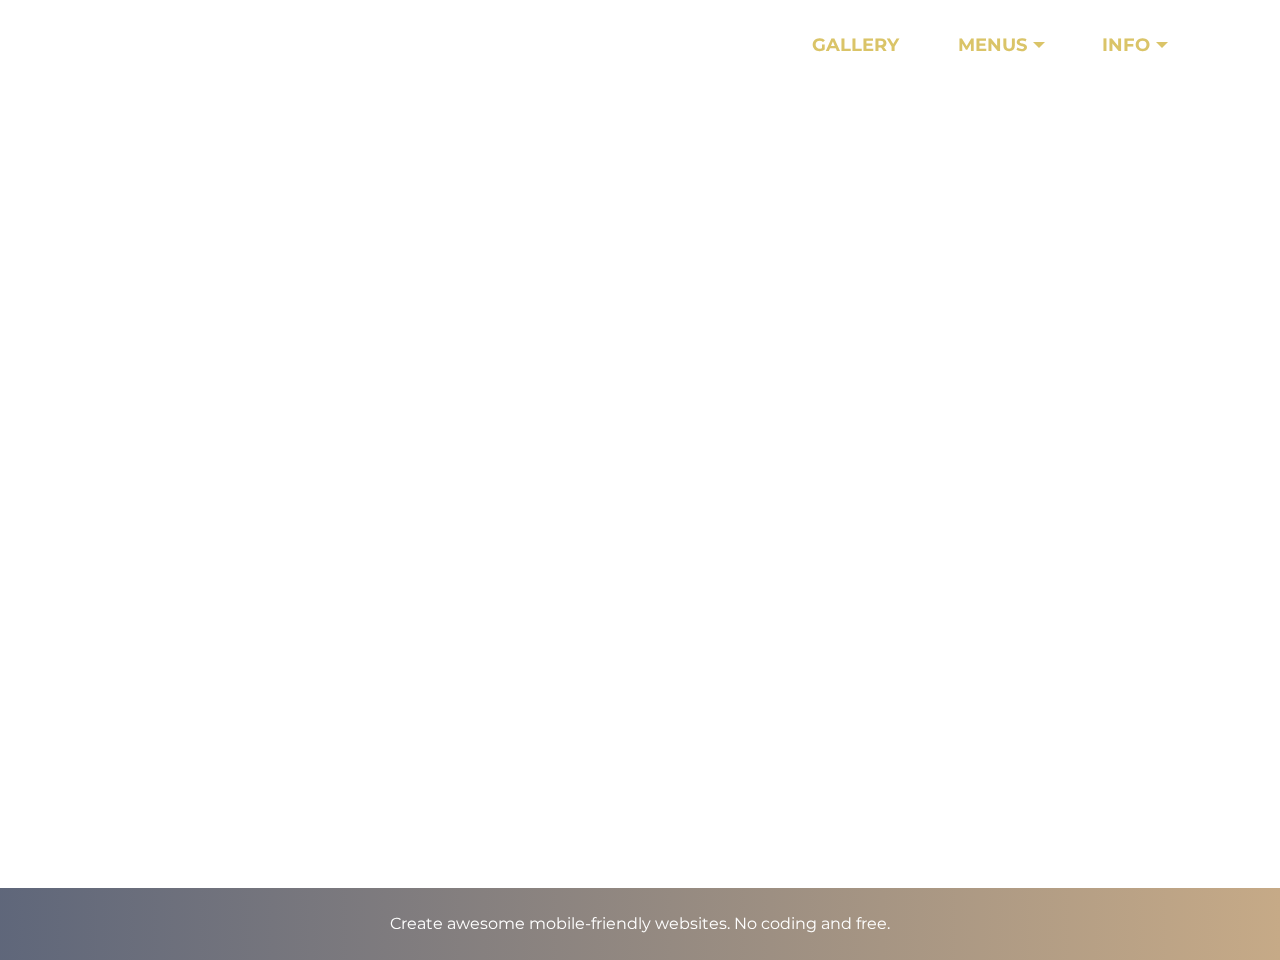
<file: page5.html>
<!DOCTYPE html>
<html>
<head>
  <!-- Site made with Mobirise Website Builder v3.10, https://mobirise.com -->
  <meta charset="UTF-8">
  <meta http-equiv="X-UA-Compatible" content="IE=edge">
  <meta name="generator" content="Mobirise v3.10, mobirise.com">
  <meta name="viewport" content="width=device-width, initial-scale=1">
  <link rel="shortcut icon" href="assets/images/favicon-swan-128x58-89.jpg" type="image/x-icon">
  <meta name="description" content="">
  
  <link rel="stylesheet" href="https://fonts.googleapis.com/css?family=Lora:400,700,400italic,700italic&amp;subset=latin">
  <link rel="stylesheet" href="https://fonts.googleapis.com/css?family=Montserrat:400,700">
  <link rel="stylesheet" href="https://fonts.googleapis.com/css?family=Raleway:100,100i,200,200i,300,300i,400,400i,500,500i,600,600i,700,700i,800,800i,900,900i">
  <link rel="stylesheet" href="assets/bootstrap-material-design-font/css/material.css">
  <link rel="stylesheet" href="assets/tether/tether.min.css">
  <link rel="stylesheet" href="assets/bootstrap/css/bootstrap.min.css">
  <link rel="stylesheet" href="assets/animate.css/animate.min.css">
  <link rel="stylesheet" href="assets/dropdown/css/style.css">
  <link rel="stylesheet" href="assets/theme/css/style.css">
  <link rel="stylesheet" href="assets/mobirise/css/mbr-additional.css" type="text/css">
  
  
  
</head>
<body>
<section id="menu-1k">

    <nav class="navbar navbar-dropdown bg-color transparent">
        <div class="container">

            <div class="mbr-table">
                
                <div class="mbr-table-cell">

                    <button class="navbar-toggler pull-xs-right hidden-md-up" type="button" data-toggle="collapse" data-target="#exCollapsingNavbar">
                        <div class="hamburger-icon"></div>
                    </button>

                    <ul class="nav-dropdown collapse pull-xs-right nav navbar-nav navbar-toggleable-sm" id="exCollapsingNavbar"><li class="nav-item"><a class="nav-link link" href="index.html#slider3-f">GALLERY</a></li><li class="nav-item dropdown"><a class="nav-link link dropdown-toggle" data-toggle="dropdown-submenu" href="https://mobirise.com/" aria-expanded="false">MENUS</a><div class="dropdown-menu"><a class="dropdown-item" href="http://www.swanonrideau.ca/menus.html" target="_blank">Food</a><a class="dropdown-item" href="http://www.swanonrideau.ca/menus.html" target="_blank">Beer &amp; Wine</a></div></li><li class="nav-item dropdown open"><a class="nav-link link dropdown-toggle" data-toggle="dropdown-submenu" href="https://mobirise.com/" aria-expanded="true">INFO</a><div class="dropdown-menu"><a class="dropdown-item" href="index.html#extFeatures1-a">History</a><a class="dropdown-item" href="index.html#contacts2-b">Location</a><a class="dropdown-item" href="fullslide.html">Events</a></div></li></ul>
                    <button hidden="" class="navbar-toggler navbar-close" type="button" data-toggle="collapse" data-target="#exCollapsingNavbar">
                        <div class="close-icon"></div>
                    </button>

                </div>
            </div>

        </div>
    </nav>

</section>

<section class="engine"><a rel="external" href="https://mobirise.com">bootstrap web design software download</a></section><section class="mbr-section mbr-section-nopadding mbr-figure--caption-outside-bottom mbr-after-navbar" id="image1-1n">
    <div class="mbr-figure">
        <div><iframe class="mbr-embedded-video" src="https://www.youtube.com/embed/xhBzkmO1uPA?rel=0&amp;amp;showinfo=0&amp;autoplay=1&amp;loop=0" width="800" height="600" frameborder="0" allowfullscreen></iframe></div>
        <div class="mbr-figure-caption mbr-figure-caption-over">
            <div class="container">Create awesome mobile-friendly websites. No coding and free.</div>
        </div>
    </div>
</section>


  <script src="assets/web/assets/jquery/jquery.min.js"></script>
  <script src="assets/tether/tether.min.js"></script>
  <script src="assets/bootstrap/js/bootstrap.min.js"></script>
  <script src="assets/smooth-scroll/SmoothScroll.js"></script>
  <script src="assets/viewportChecker/jquery.viewportchecker.js"></script>
  <script src="assets/dropdown/js/script.min.js"></script>
  <script src="assets/touchSwipe/jquery.touchSwipe.min.js"></script>
  <script src="assets/theme/js/script.js"></script>
  
  
  <input name="animation" type="hidden">
  </body>
</html>
</file>
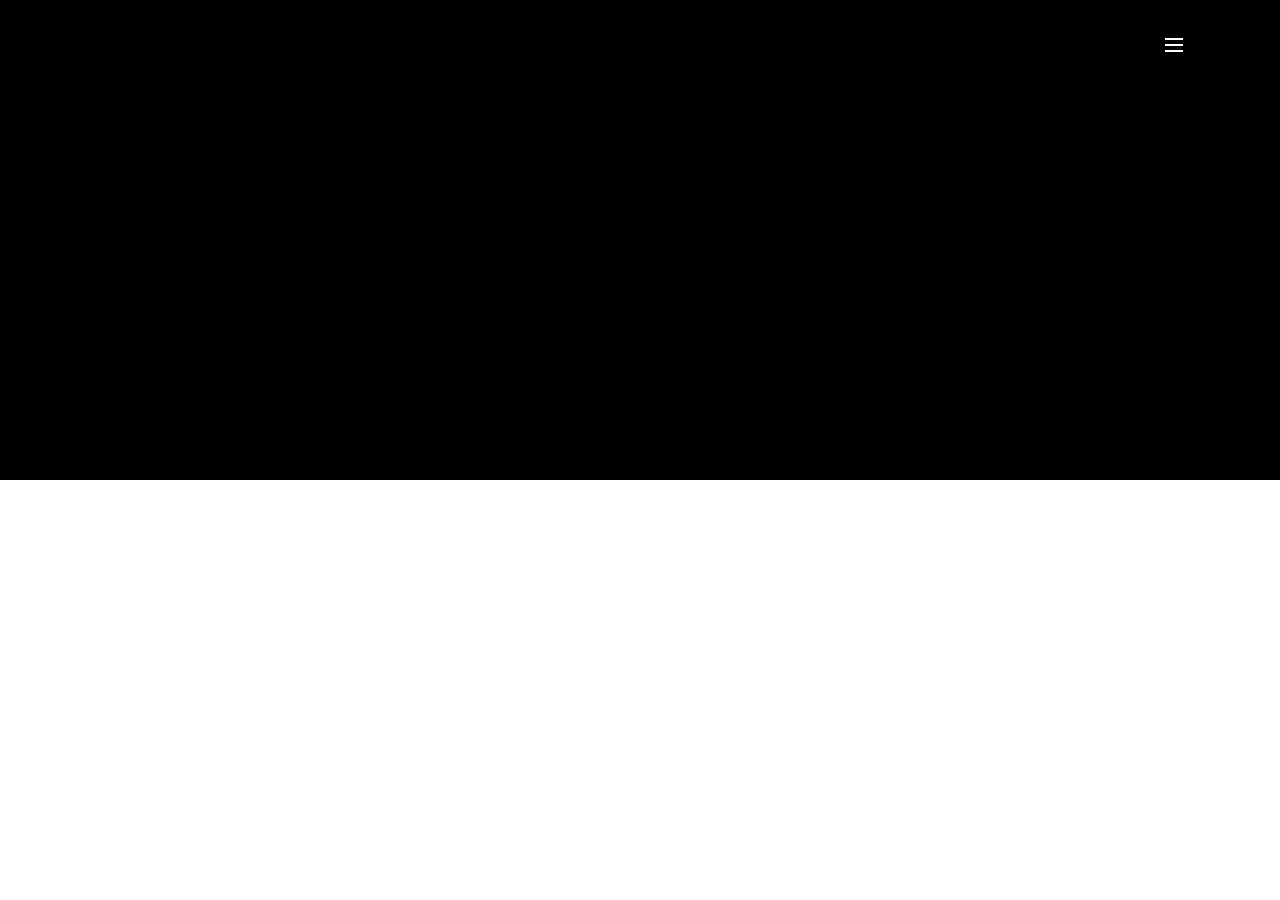
<file: page6.html>
<!DOCTYPE html>
<html>
<head>
  <!-- Site made with Mobirise Website Builder v3.10, https://mobirise.com -->
  <meta charset="UTF-8">
  <meta http-equiv="X-UA-Compatible" content="IE=edge">
  <meta name="generator" content="Mobirise v3.10, mobirise.com">
  <meta name="viewport" content="width=device-width, initial-scale=1">
  <link rel="shortcut icon" href="assets/images/favicon-swan-128x58-89.jpg" type="image/x-icon">
  <meta name="description" content="">
  <title>Swan on the Rideau Map</title>
  <link rel="stylesheet" href="https://fonts.googleapis.com/css?family=Lora:400,700,400italic,700italic&amp;subset=latin">
  <link rel="stylesheet" href="https://fonts.googleapis.com/css?family=Montserrat:400,700">
  <link rel="stylesheet" href="https://fonts.googleapis.com/css?family=Raleway:100,100i,200,200i,300,300i,400,400i,500,500i,600,600i,700,700i,800,800i,900,900i">
  <link rel="stylesheet" href="assets/bootstrap-material-design-font/css/material.css">
  <link rel="stylesheet" href="assets/tether/tether.min.css">
  <link rel="stylesheet" href="assets/bootstrap/css/bootstrap.min.css">
  <link rel="stylesheet" href="assets/animate.css/animate.min.css">
  <link rel="stylesheet" href="assets/dropdown/css/style.css">
  <link rel="stylesheet" href="assets/theme/css/style.css">
  <link rel="stylesheet" href="assets/mobirise/css/mbr-additional.css" type="text/css">
  
  
  
</head>
<body>
<section id="ext_menu-1r">

    <nav class="navbar navbar-dropdown bg-color transparent">
        <div class="container">

            <div class="mbr-table">
                
                <div class="mbr-table-cell">

                    <button class="navbar-toggler pull-xs-right" type="button" data-toggle="collapse" data-target="#exCollapsingNavbar">
                        <div class="hamburger-icon"></div>
                    </button>

                    <ul class="nav-dropdown collapse pull-xs-right nav navbar-nav navbar-toggleable-xl" id="exCollapsingNavbar"><li class="nav-item"><a class="nav-link link" href="https://mobirise.com/">OVERVIEW</a></li><li class="nav-item"><a class="nav-link link" href="https://mobirise.com/">FEATURES</a></li><li class="nav-item"><a class="nav-link link" href="https://mobirise.com/">HELP</a></li></ul>
                    <button hidden="" class="navbar-toggler navbar-close" type="button" data-toggle="collapse" data-target="#exCollapsingNavbar">
                        <div class="close-icon"></div>
                    </button>

                </div>
            </div>

        </div>
    </nav>

</section>

<section class="engine"><a rel="external" href="https://mobirise.com">easy html website building software</a></section><div id="map2-1q" custom-code="true" class="mbr-after-navbar"><section class="mbr-section mbr-section__container" style="background-color: rgb(0, 0, 0); padding-top: 40px; padding-bottom: 40px;">
    <div class="container">
        <div class="row">
            <div class="col-xs-12">
                <div class="mbr-map"><iframe frameborder="0" style="border:0" src="https://www.google.com/maps/embed/v1/place?key=AIzaSyA0Dx_boXQiwvdz8sJHoYeZNVTdoWONYkU&amp;q=place_id:ChIJweZIgzbmzUwRi3HJkqmm7x4" allowfullscreen=""></iframe></div>
            </div>
        </div>
    </div>
</section></div>


  <script src="assets/web/assets/jquery/jquery.min.js"></script>
  <script src="assets/tether/tether.min.js"></script>
  <script src="assets/bootstrap/js/bootstrap.min.js"></script>
  <script src="assets/smooth-scroll/SmoothScroll.js"></script>
  <script src="assets/viewportChecker/jquery.viewportchecker.js"></script>
  <script src="assets/dropdown/js/script.min.js"></script>
  <script src="assets/touchSwipe/jquery.touchSwipe.min.js"></script>
  <script src="assets/theme/js/script.js"></script>
  
  
  <input name="animation" type="hidden">
  </body>
</html>
</file>
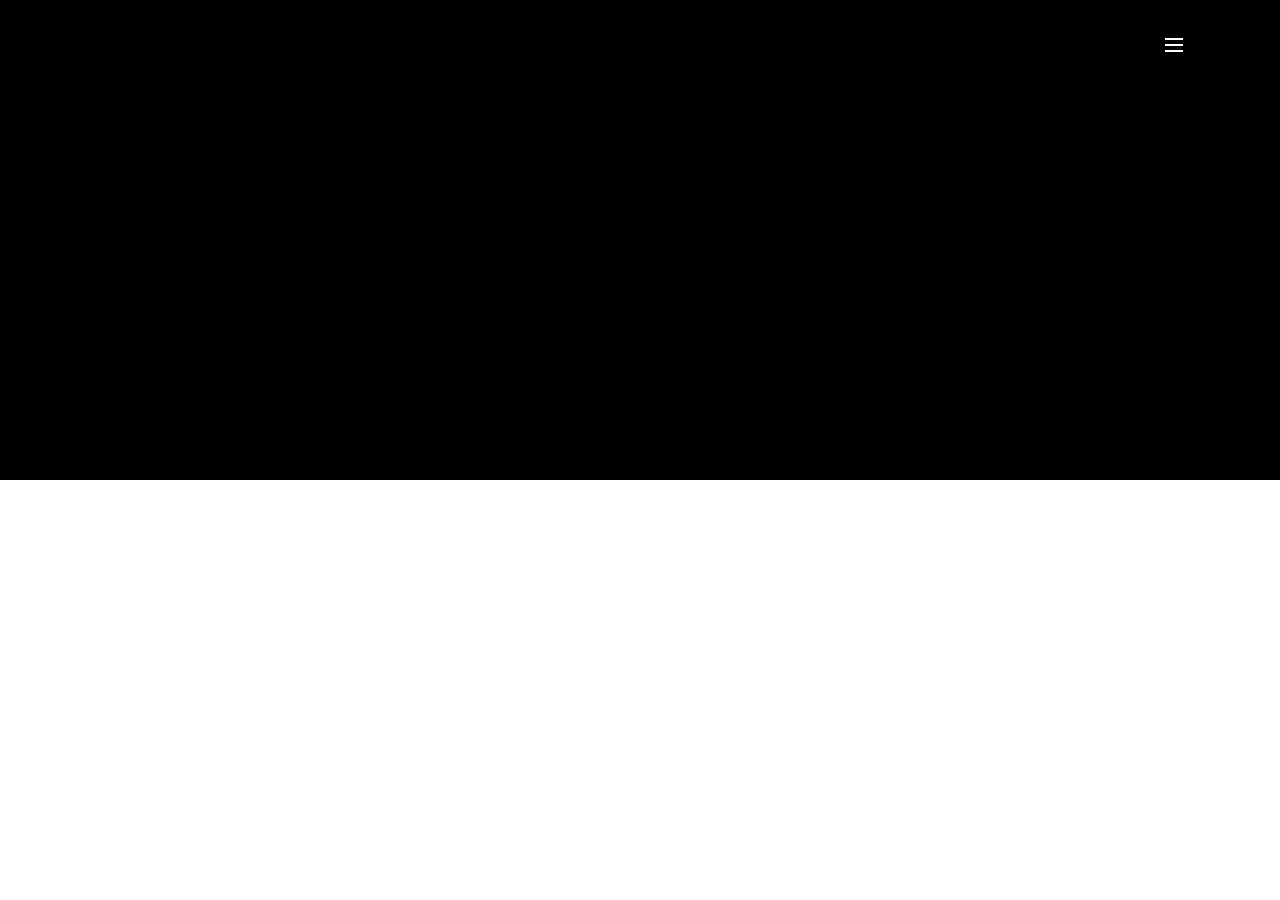
<file: swanmapmobi.html>
<!DOCTYPE html>
<html>
<head>
  <!-- Site made with Mobirise Website Builder v3.10, https://mobirise.com -->
  <meta charset="UTF-8">
  <meta http-equiv="X-UA-Compatible" content="IE=edge">
  <meta name="generator" content="Mobirise v3.10, mobirise.com">
  <meta name="viewport" content="width=device-width, initial-scale=1">
  <link rel="shortcut icon" href="assets/images/favicon-swan-128x58-89.jpg" type="image/x-icon">
  <meta name="description" content="">
  <title>Swan on the Rideau Map</title>
  <link rel="stylesheet" href="https://fonts.googleapis.com/css?family=Lora:400,700,400italic,700italic&amp;subset=latin">
  <link rel="stylesheet" href="https://fonts.googleapis.com/css?family=Montserrat:400,700">
  <link rel="stylesheet" href="https://fonts.googleapis.com/css?family=Raleway:100,100i,200,200i,300,300i,400,400i,500,500i,600,600i,700,700i,800,800i,900,900i">
  <link rel="stylesheet" href="assets/bootstrap-material-design-font/css/material.css">
  <link rel="stylesheet" href="assets/tether/tether.min.css">
  <link rel="stylesheet" href="assets/bootstrap/css/bootstrap.min.css">
  <link rel="stylesheet" href="assets/animate.css/animate.min.css">
  <link rel="stylesheet" href="assets/dropdown/css/style.css">
  <link rel="stylesheet" href="assets/theme/css/style.css">
  <link rel="stylesheet" href="assets/mobirise/css/mbr-additional.css" type="text/css">
  
  
  
</head>
<body>
<section id="ext_menu-1g">

    <nav class="navbar navbar-dropdown bg-color transparent">
        <div class="container">

            <div class="mbr-table">
                
                <div class="mbr-table-cell">

                    <button class="navbar-toggler pull-xs-right" type="button" data-toggle="collapse" data-target="#exCollapsingNavbar">
                        <div class="hamburger-icon"></div>
                    </button>

                    <ul class="nav-dropdown collapse pull-xs-right nav navbar-nav navbar-toggleable-xl" id="exCollapsingNavbar"><li class="nav-item"><a class="nav-link link" href="https://mobirise.com/">OVERVIEW</a></li><li class="nav-item"><a class="nav-link link" href="https://mobirise.com/">FEATURES</a></li><li class="nav-item"><a class="nav-link link" href="https://mobirise.com/">HELP</a></li></ul>
                    <button hidden="" class="navbar-toggler navbar-close" type="button" data-toggle="collapse" data-target="#exCollapsingNavbar">
                        <div class="close-icon"></div>
                    </button>

                </div>
            </div>

        </div>
    </nav>

</section>

<section class="engine"><a rel="external" href="https://mobirise.com">mobile web site design</a></section><div id="map2-1e" custom-code="true" class="mbr-after-navbar"><section class="mbr-section mbr-section__container" style="background-color: rgb(0, 0, 0); padding-top: 40px; padding-bottom: 40px;">
    <div class="container">
        <div class="row">
            <div class="col-xs-12">
                <div class="mbr-map"><iframe frameborder="0" style="border:0" src="https://www.google.com/maps/embed/v1/place?key=AIzaSyA0Dx_boXQiwvdz8sJHoYeZNVTdoWONYkU&amp;q=place_id:ChIJweZIgzbmzUwRi3HJkqmm7x4" allowfullscreen=""></iframe></div>
            </div>
        </div>
    </div>
</section></div>


  <script src="assets/web/assets/jquery/jquery.min.js"></script>
  <script src="assets/tether/tether.min.js"></script>
  <script src="assets/bootstrap/js/bootstrap.min.js"></script>
  <script src="assets/smooth-scroll/SmoothScroll.js"></script>
  <script src="assets/viewportChecker/jquery.viewportchecker.js"></script>
  <script src="assets/dropdown/js/script.min.js"></script>
  <script src="assets/touchSwipe/jquery.touchSwipe.min.js"></script>
  <script src="assets/theme/js/script.js"></script>
  
  
  <input name="animation" type="hidden">
  </body>
</html>
</file>
<file: assets/bootstrap-material-design-font/css/material.css>
@font-face {
  font-family: 'Material-Design-Icons';
  src: url('../fonts/Material-Design-Icons.eot?3ocs8m');
  src: url('../fonts/Material-Design-Icons.eot?#iefix3ocs8m') format('embedded-opentype'), url('../fonts/Material-Design-Icons.woff?3ocs8m') format('woff'), url('../fonts/Material-Design-Icons.ttf?3ocs8m') format('truetype'), url('../fonts/Material-Design-Icons.svg?3ocs8m#Material-Design-Icons') format('svg');
  font-weight: normal;
  font-style: normal;
}
[class^="mdi-"],
[class*="mdi-"] {
  speak: none;
  display: inline-block;
  font-style: normal;
  font-variant:normal;
  font-weight:normal;
  /*font-size:24px;*/
  line-height:1;
  font-family:'Material-Design-Icons' !important;
  text-rendering: auto;
  
  -webkit-font-smoothing: antialiased;
  -moz-osx-font-smoothing: grayscale;
  -webkit-transform: translate(0, 0);
      -ms-transform: translate(0, 0);
          transform: translate(0, 0);
}
[class^="mdi-"]:before,
[class*="mdi-"]:before {
  display: inline-block;
  speak: none;
  text-decoration: inherit;
}
[class^="mdi-"].pull-left,
[class*="mdi-"].pull-left {
  margin-right: .3em;
}
[class^="mdi-"].pull-right,
[class*="mdi-"].pull-right {
  margin-left: .3em;
}
[class^="mdi-"].mdi-lg:before,
[class*="mdi-"].mdi-lg:before,
[class^="mdi-"].mdi-lg:after,
[class*="mdi-"].mdi-lg:after {
  font-size: 1.33333333em;
  line-height: 0.75em;
  vertical-align: -15%;
}
[class^="mdi-"].mdi-2x:before,
[class*="mdi-"].mdi-2x:before,
[class^="mdi-"].mdi-2x:after,
[class*="mdi-"].mdi-2x:after {
  font-size: 2em;
}
[class^="mdi-"].mdi-3x:before,
[class*="mdi-"].mdi-3x:before,
[class^="mdi-"].mdi-3x:after,
[class*="mdi-"].mdi-3x:after {
  font-size: 3em;
}
[class^="mdi-"].mdi-4x:before,
[class*="mdi-"].mdi-4x:before,
[class^="mdi-"].mdi-4x:after,
[class*="mdi-"].mdi-4x:after {
  font-size: 4em;
}
[class^="mdi-"].mdi-5x:before,
[class*="mdi-"].mdi-5x:before,
[class^="mdi-"].mdi-5x:after,
[class*="mdi-"].mdi-5x:after {
  font-size: 5em;
}
[class^="mdi-device-signal-cellular-"]:after,
[class^="mdi-device-battery-"]:after,
[class^="mdi-device-battery-charging-"]:after,
[class^="mdi-device-signal-cellular-connected-no-internet-"]:after,
[class^="mdi-device-signal-wifi-"]:after,
[class^="mdi-device-signal-wifi-statusbar-not-connected"]:after,
.mdi-device-network-wifi:after {
  opacity: .3;
  position: absolute;
  left: 0;
  top: 0;
  z-index: 1;
  display: inline-block;
  speak: none;
  text-decoration: inherit;
}
[class^="mdi-device-signal-cellular-"]:after {
  content: "\e758";
}
[class^="mdi-device-battery-"]:after {
  content: "\e735";
}
[class^="mdi-device-battery-charging-"]:after {
  content: "\e733";
}
[class^="mdi-device-signal-cellular-connected-no-internet-"]:after {
  content: "\e75d";
}
[class^="mdi-device-signal-wifi-"]:after,
.mdi-device-network-wifi:after {
  content: "\e765";
}
[class^="mdi-device-signal-wifi-statusbasr-not-connected"]:after {
  content: "\e8f7";
}
.mdi-device-signal-cellular-off:after,
.mdi-device-signal-cellular-null:after,
.mdi-device-signal-cellular-no-sim:after,
.mdi-device-signal-wifi-off:after,
.mdi-device-signal-wifi-4-bar:after,
.mdi-device-signal-cellular-4-bar:after,
.mdi-device-battery-alert:after,
.mdi-device-signal-cellular-connected-no-internet-4-bar:after,
.mdi-device-battery-std:after,
.mdi-device-battery-full .mdi-device-battery-unknown:after {
  content: "";
}
.mdi-fw {
  width: 1.28571429em;
  text-align: center;
}
.mdi-ul {
  padding-left: 0;
  margin-left: 2.14285714em;
  list-style-type: none;
}
.mdi-ul > li {
  position: relative;
}
.mdi-li {
  position: absolute;
  left: -2.14285714em;
  width: 2.14285714em;
  top: 0.14285714em;
  text-align: center;
}
.mdi-li.mdi-lg {
  left: -1.85714286em;
}
.mdi-border {
  padding: .2em .25em .15em;
  border: solid 0.08em #eeeeee;
  border-radius: .1em;
}
.mdi-spin {
  -webkit-animation: mdi-spin 2s infinite linear;
  animation: mdi-spin 2s infinite linear;
  -webkit-transform-origin: 50% 50%;
  -ms-transform-origin: 50% 50%;
      transform-origin: 50% 50%;
}
.mdi-pulse {
  -webkit-animation: mdi-spin 1s steps(8) infinite;
  animation: mdi-spin 1s steps(8) infinite;
  -webkit-transform-origin: 50% 50%;
  -ms-transform-origin: 50% 50%;
      transform-origin: 50% 50%;
}
@-webkit-keyframes mdi-spin {
  0% {
    -webkit-transform: rotate(0deg);
    transform: rotate(0deg);
  }
  100% {
    -webkit-transform: rotate(359deg);
    transform: rotate(359deg);
  }
}
@keyframes mdi-spin {
  0% {
    -webkit-transform: rotate(0deg);
    transform: rotate(0deg);
  }
  100% {
    -webkit-transform: rotate(359deg);
    transform: rotate(359deg);
  }
}
.mdi-rotate-90 {
  filter: progid:DXImageTransform.Microsoft.BasicImage(rotation=1);
  -webkit-transform: rotate(90deg);
  -ms-transform: rotate(90deg);
  transform: rotate(90deg);
}
.mdi-rotate-180 {
  filter: progid:DXImageTransform.Microsoft.BasicImage(rotation=2);
  -webkit-transform: rotate(180deg);
  -ms-transform: rotate(180deg);
  transform: rotate(180deg);
}
.mdi-rotate-270 {
  filter: progid:DXImageTransform.Microsoft.BasicImage(rotation=3);
  -webkit-transform: rotate(270deg);
  -ms-transform: rotate(270deg);
  transform: rotate(270deg);
}
.mdi-flip-horizontal {
  filter: progid:DXImageTransform.Microsoft.BasicImage(rotation=0, mirror=1);
  -webkit-transform: scale(-1, 1);
  -ms-transform: scale(-1, 1);
  transform: scale(-1, 1);
}
.mdi-flip-vertical {
  filter: progid:DXImageTransform.Microsoft.BasicImage(rotation=2, mirror=1);
  -webkit-transform: scale(1, -1);
  -ms-transform: scale(1, -1);
  transform: scale(1, -1);
}
:root .mdi-rotate-90,
:root .mdi-rotate-180,
:root .mdi-rotate-270,
:root .mdi-flip-horizontal,
:root .mdi-flip-vertical {
  -webkit-filter: none;
          filter: none;
}
.mdi-stack {
  position: relative;
  display: inline-block;
  width: 2em;
  height: 2em;
  line-height: 2em;
  vertical-align: middle;
}
.mdi-stack-1x,
.mdi-stack-2x {
  position: absolute;
  left: 0;
  width: 100%;
  text-align: center;
}
.mdi-stack-1x {
  line-height: inherit;
}
.mdi-stack-2x {
  font-size: 2em;
}
.mdi-inverse {
  color: #ffffff;
}
/* Start Icons */
.mdi-action-3d-rotation:before {
  content: "\e600";
}
.mdi-action-accessibility:before {
  content: "\e601";
}
.mdi-action-account-balance-wallet:before {
  content: "\e602";
}
.mdi-action-account-balance:before {
  content: "\e603";
}
.mdi-action-account-box:before {
  content: "\e604";
}
.mdi-action-account-child:before {
  content: "\e605";
}
.mdi-action-account-circle:before {
  content: "\e606";
}
.mdi-action-add-shopping-cart:before {
  content: "\e607";
}
.mdi-action-alarm-add:before {
  content: "\e608";
}
.mdi-action-alarm-off:before {
  content: "\e609";
}
.mdi-action-alarm-on:before {
  content: "\e60a";
}
.mdi-action-alarm:before {
  content: "\e60b";
}
.mdi-action-android:before {
  content: "\e60c";
}
.mdi-action-announcement:before {
  content: "\e60d";
}
.mdi-action-aspect-ratio:before {
  content: "\e60e";
}
.mdi-action-assessment:before {
  content: "\e60f";
}
.mdi-action-assignment-ind:before {
  content: "\e610";
}
.mdi-action-assignment-late:before {
  content: "\e611";
}
.mdi-action-assignment-return:before {
  content: "\e612";
}
.mdi-action-assignment-returned:before {
  content: "\e613";
}
.mdi-action-assignment-turned-in:before {
  content: "\e614";
}
.mdi-action-assignment:before {
  content: "\e615";
}
.mdi-action-autorenew:before {
  content: "\e616";
}
.mdi-action-backup:before {
  content: "\e617";
}
.mdi-action-book:before {
  content: "\e618";
}
.mdi-action-bookmark-outline:before {
  content: "\e619";
}
.mdi-action-bookmark:before {
  content: "\e61a";
}
.mdi-action-bug-report:before {
  content: "\e61b";
}
.mdi-action-cached:before {
  content: "\e61c";
}
.mdi-action-check-circle:before {
  content: "\e61d";
}
.mdi-action-class:before {
  content: "\e61e";
}
.mdi-action-credit-card:before {
  content: "\e61f";
}
.mdi-action-dashboard:before {
  content: "\e620";
}
.mdi-action-delete:before {
  content: "\e621";
}
.mdi-action-description:before {
  content: "\e622";
}
.mdi-action-dns:before {
  content: "\e623";
}
.mdi-action-done-all:before {
  content: "\e624";
}
.mdi-action-done:before {
  content: "\e625";
}
.mdi-action-event:before {
  content: "\e626";
}
.mdi-action-exit-to-app:before {
  content: "\e627";
}
.mdi-action-explore:before {
  content: "\e628";
}
.mdi-action-extension:before {
  content: "\e629";
}
.mdi-action-face-unlock:before {
  content: "\e62a";
}
.mdi-action-favorite-outline:before {
  content: "\e62b";
}
.mdi-action-favorite:before {
  content: "\e62c";
}
.mdi-action-find-in-page:before {
  content: "\e62d";
}
.mdi-action-find-replace:before {
  content: "\e62e";
}
.mdi-action-flip-to-back:before {
  content: "\e62f";
}
.mdi-action-flip-to-front:before {
  content: "\e630";
}
.mdi-action-get-app:before {
  content: "\e631";
}
.mdi-action-grade:before {
  content: "\e632";
}
.mdi-action-group-work:before {
  content: "\e633";
}
.mdi-action-help:before {
  content: "\e634";
}
.mdi-action-highlight-remove:before {
  content: "\e635";
}
.mdi-action-history:before {
  content: "\e636";
}
.mdi-action-home:before {
  content: "\e637";
}
.mdi-action-https:before {
  content: "\e638";
}
.mdi-action-info-outline:before {
  content: "\e639";
}
.mdi-action-info:before {
  content: "\e63a";
}
.mdi-action-input:before {
  content: "\e63b";
}
.mdi-action-invert-colors:before {
  content: "\e63c";
}
.mdi-action-label-outline:before {
  content: "\e63d";
}
.mdi-action-label:before {
  content: "\e63e";
}
.mdi-action-language:before {
  content: "\e63f";
}
.mdi-action-launch:before {
  content: "\e640";
}
.mdi-action-list:before {
  content: "\e641";
}
.mdi-action-lock-open:before {
  content: "\e642";
}
.mdi-action-lock-outline:before {
  content: "\e643";
}
.mdi-action-lock:before {
  content: "\e644";
}
.mdi-action-loyalty:before {
  content: "\e645";
}
.mdi-action-markunread-mailbox:before {
  content: "\e646";
}
.mdi-action-note-add:before {
  content: "\e647";
}
.mdi-action-open-in-browser:before {
  content: "\e648";
}
.mdi-action-open-in-new:before {
  content: "\e649";
}
.mdi-action-open-with:before {
  content: "\e64a";
}
.mdi-action-pageview:before {
  content: "\e64b";
}
.mdi-action-payment:before {
  content: "\e64c";
}
.mdi-action-perm-camera-mic:before {
  content: "\e64d";
}
.mdi-action-perm-contact-cal:before {
  content: "\e64e";
}
.mdi-action-perm-data-setting:before {
  content: "\e64f";
}
.mdi-action-perm-device-info:before {
  content: "\e650";
}
.mdi-action-perm-identity:before {
  content: "\e651";
}
.mdi-action-perm-media:before {
  content: "\e652";
}
.mdi-action-perm-phone-msg:before {
  content: "\e653";
}
.mdi-action-perm-scan-wifi:before {
  content: "\e654";
}
.mdi-action-picture-in-picture:before {
  content: "\e655";
}
.mdi-action-polymer:before {
  content: "\e656";
}
.mdi-action-print:before {
  content: "\e657";
}
.mdi-action-query-builder:before {
  content: "\e658";
}
.mdi-action-question-answer:before {
  content: "\e659";
}
.mdi-action-receipt:before {
  content: "\e65a";
}
.mdi-action-redeem:before {
  content: "\e65b";
}
.mdi-action-reorder:before {
  content: "\e65c";
}
.mdi-action-report-problem:before {
  content: "\e65d";
}
.mdi-action-restore:before {
  content: "\e65e";
}
.mdi-action-room:before {
  content: "\e65f";
}
.mdi-action-schedule:before {
  content: "\e660";
}
.mdi-action-search:before {
  content: "\e661";
}
.mdi-action-settings-applications:before {
  content: "\e662";
}
.mdi-action-settings-backup-restore:before {
  content: "\e663";
}
.mdi-action-settings-bluetooth:before {
  content: "\e664";
}
.mdi-action-settings-cell:before {
  content: "\e665";
}
.mdi-action-settings-display:before {
  content: "\e666";
}
.mdi-action-settings-ethernet:before {
  content: "\e667";
}
.mdi-action-settings-input-antenna:before {
  content: "\e668";
}
.mdi-action-settings-input-component:before {
  content: "\e669";
}
.mdi-action-settings-input-composite:before {
  content: "\e66a";
}
.mdi-action-settings-input-hdmi:before {
  content: "\e66b";
}
.mdi-action-settings-input-svideo:before {
  content: "\e66c";
}
.mdi-action-settings-overscan:before {
  content: "\e66d";
}
.mdi-action-settings-phone:before {
  content: "\e66e";
}
.mdi-action-settings-power:before {
  content: "\e66f";
}
.mdi-action-settings-remote:before {
  content: "\e670";
}
.mdi-action-settings-voice:before {
  content: "\e671";
}
.mdi-action-settings:before {
  content: "\e672";
}
.mdi-action-shop-two:before {
  content: "\e673";
}
.mdi-action-shop:before {
  content: "\e674";
}
.mdi-action-shopping-basket:before {
  content: "\e675";
}
.mdi-action-shopping-cart:before {
  content: "\e676";
}
.mdi-action-speaker-notes:before {
  content: "\e677";
}
.mdi-action-spellcheck:before {
  content: "\e678";
}
.mdi-action-star-rate:before {
  content: "\e679";
}
.mdi-action-stars:before {
  content: "\e67a";
}
.mdi-action-store:before {
  content: "\e67b";
}
.mdi-action-subject:before {
  content: "\e67c";
}
.mdi-action-supervisor-account:before {
  content: "\e67d";
}
.mdi-action-swap-horiz:before {
  content: "\e67e";
}
.mdi-action-swap-vert-circle:before {
  content: "\e67f";
}
.mdi-action-swap-vert:before {
  content: "\e680";
}
.mdi-action-system-update-tv:before {
  content: "\e681";
}
.mdi-action-tab-unselected:before {
  content: "\e682";
}
.mdi-action-tab:before {
  content: "\e683";
}
.mdi-action-theaters:before {
  content: "\e684";
}
.mdi-action-thumb-down:before {
  content: "\e685";
}
.mdi-action-thumb-up:before {
  content: "\e686";
}
.mdi-action-thumbs-up-down:before {
  content: "\e687";
}
.mdi-action-toc:before {
  content: "\e688";
}
.mdi-action-today:before {
  content: "\e689";
}
.mdi-action-track-changes:before {
  content: "\e68a";
}
.mdi-action-translate:before {
  content: "\e68b";
}
.mdi-action-trending-down:before {
  content: "\e68c";
}
.mdi-action-trending-neutral:before {
  content: "\e68d";
}
.mdi-action-trending-up:before {
  content: "\e68e";
}
.mdi-action-turned-in-not:before {
  content: "\e68f";
}
.mdi-action-turned-in:before {
  content: "\e690";
}
.mdi-action-verified-user:before {
  content: "\e691";
}
.mdi-action-view-agenda:before {
  content: "\e692";
}
.mdi-action-view-array:before {
  content: "\e693";
}
.mdi-action-view-carousel:before {
  content: "\e694";
}
.mdi-action-view-column:before {
  content: "\e695";
}
.mdi-action-view-day:before {
  content: "\e696";
}
.mdi-action-view-headline:before {
  content: "\e697";
}
.mdi-action-view-list:before {
  content: "\e698";
}
.mdi-action-view-module:before {
  content: "\e699";
}
.mdi-action-view-quilt:before {
  content: "\e69a";
}
.mdi-action-view-stream:before {
  content: "\e69b";
}
.mdi-action-view-week:before {
  content: "\e69c";
}
.mdi-action-visibility-off:before {
  content: "\e69d";
}
.mdi-action-visibility:before {
  content: "\e69e";
}
.mdi-action-wallet-giftcard:before {
  content: "\e69f";
}
.mdi-action-wallet-membership:before {
  content: "\e6a0";
}
.mdi-action-wallet-travel:before {
  content: "\e6a1";
}
.mdi-action-work:before {
  content: "\e6a2";
}
.mdi-alert-error:before {
  content: "\e6a3";
}
.mdi-alert-warning:before {
  content: "\e6a4";
}
.mdi-av-album:before {
  content: "\e6a5";
}
.mdi-av-closed-caption:before {
  content: "\e6a6";
}
.mdi-av-equalizer:before {
  content: "\e6a7";
}
.mdi-av-explicit:before {
  content: "\e6a8";
}
.mdi-av-fast-forward:before {
  content: "\e6a9";
}
.mdi-av-fast-rewind:before {
  content: "\e6aa";
}
.mdi-av-games:before {
  content: "\e6ab";
}
.mdi-av-hearing:before {
  content: "\e6ac";
}
.mdi-av-high-quality:before {
  content: "\e6ad";
}
.mdi-av-loop:before {
  content: "\e6ae";
}
.mdi-av-mic-none:before {
  content: "\e6af";
}
.mdi-av-mic-off:before {
  content: "\e6b0";
}
.mdi-av-mic:before {
  content: "\e6b1";
}
.mdi-av-movie:before {
  content: "\e6b2";
}
.mdi-av-my-library-add:before {
  content: "\e6b3";
}
.mdi-av-my-library-books:before {
  content: "\e6b4";
}
.mdi-av-my-library-music:before {
  content: "\e6b5";
}
.mdi-av-new-releases:before {
  content: "\e6b6";
}
.mdi-av-not-interested:before {
  content: "\e6b7";
}
.mdi-av-pause-circle-fill:before {
  content: "\e6b8";
}
.mdi-av-pause-circle-outline:before {
  content: "\e6b9";
}
.mdi-av-pause:before {
  content: "\e6ba";
}
.mdi-av-play-arrow:before {
  content: "\e6bb";
}
.mdi-av-play-circle-fill:before {
  content: "\e6bc";
}
.mdi-av-play-circle-outline:before {
  content: "\e6bd";
}
.mdi-av-play-shopping-bag:before {
  content: "\e6be";
}
.mdi-av-playlist-add:before {
  content: "\e6bf";
}
.mdi-av-queue-music:before {
  content: "\e6c0";
}
.mdi-av-queue:before {
  content: "\e6c1";
}
.mdi-av-radio:before {
  content: "\e6c2";
}
.mdi-av-recent-actors:before {
  content: "\e6c3";
}
.mdi-av-repeat-one:before {
  content: "\e6c4";
}
.mdi-av-repeat:before {
  content: "\e6c5";
}
.mdi-av-replay:before {
  content: "\e6c6";
}
.mdi-av-shuffle:before {
  content: "\e6c7";
}
.mdi-av-skip-next:before {
  content: "\e6c8";
}
.mdi-av-skip-previous:before {
  content: "\e6c9";
}
.mdi-av-snooze:before {
  content: "\e6ca";
}
.mdi-av-stop:before {
  content: "\e6cb";
}
.mdi-av-subtitles:before {
  content: "\e6cc";
}
.mdi-av-surround-sound:before {
  content: "\e6cd";
}
.mdi-av-timer:before {
  content: "\e6ce";
}
.mdi-av-video-collection:before {
  content: "\e6cf";
}
.mdi-av-videocam-off:before {
  content: "\e6d0";
}
.mdi-av-videocam:before {
  content: "\e6d1";
}
.mdi-av-volume-down:before {
  content: "\e6d2";
}
.mdi-av-volume-mute:before {
  content: "\e6d3";
}
.mdi-av-volume-off:before {
  content: "\e6d4";
}
.mdi-av-volume-up:before {
  content: "\e6d5";
}
.mdi-av-web:before {
  content: "\e6d6";
}
.mdi-communication-business:before {
  content: "\e6d7";
}
.mdi-communication-call-end:before {
  content: "\e6d8";
}
.mdi-communication-call-made:before {
  content: "\e6d9";
}
.mdi-communication-call-merge:before {
  content: "\e6da";
}
.mdi-communication-call-missed:before {
  content: "\e6db";
}
.mdi-communication-call-received:before {
  content: "\e6dc";
}
.mdi-communication-call-split:before {
  content: "\e6dd";
}
.mdi-communication-call:before {
  content: "\e6de";
}
.mdi-communication-chat:before {
  content: "\e6df";
}
.mdi-communication-clear-all:before {
  content: "\e6e0";
}
.mdi-communication-comment:before {
  content: "\e6e1";
}
.mdi-communication-contacts:before {
  content: "\e6e2";
}
.mdi-communication-dialer-sip:before {
  content: "\e6e3";
}
.mdi-communication-dialpad:before {
  content: "\e6e4";
}
.mdi-communication-dnd-on:before {
  content: "\e6e5";
}
.mdi-communication-email:before {
  content: "\e6e6";
}
.mdi-communication-forum:before {
  content: "\e6e7";
}
.mdi-communication-import-export:before {
  content: "\e6e8";
}
.mdi-communication-invert-colors-off:before {
  content: "\e6e9";
}
.mdi-communication-invert-colors-on:before {
  content: "\e6ea";
}
.mdi-communication-live-help:before {
  content: "\e6eb";
}
.mdi-communication-location-off:before {
  content: "\e6ec";
}
.mdi-communication-location-on:before {
  content: "\e6ed";
}
.mdi-communication-message:before {
  content: "\e6ee";
}
.mdi-communication-messenger:before {
  content: "\e6ef";
}
.mdi-communication-no-sim:before {
  content: "\e6f0";
}
.mdi-communication-phone:before {
  content: "\e6f1";
}
.mdi-communication-portable-wifi-off:before {
  content: "\e6f2";
}
.mdi-communication-quick-contacts-dialer:before {
  content: "\e6f3";
}
.mdi-communication-quick-contacts-mail:before {
  content: "\e6f4";
}
.mdi-communication-ring-volume:before {
  content: "\e6f5";
}
.mdi-communication-stay-current-landscape:before {
  content: "\e6f6";
}
.mdi-communication-stay-current-portrait:before {
  content: "\e6f7";
}
.mdi-communication-stay-primary-landscape:before {
  content: "\e6f8";
}
.mdi-communication-stay-primary-portrait:before {
  content: "\e6f9";
}
.mdi-communication-swap-calls:before {
  content: "\e6fa";
}
.mdi-communication-textsms:before {
  content: "\e6fb";
}
.mdi-communication-voicemail:before {
  content: "\e6fc";
}
.mdi-communication-vpn-key:before {
  content: "\e6fd";
}
.mdi-content-add-box:before {
  content: "\e6fe";
}
.mdi-content-add-circle-outline:before {
  content: "\e6ff";
}
.mdi-content-add-circle:before {
  content: "\e700";
}
.mdi-content-add:before {
  content: "\e701";
}
.mdi-content-archive:before {
  content: "\e702";
}
.mdi-content-backspace:before {
  content: "\e703";
}
.mdi-content-block:before {
  content: "\e704";
}
.mdi-content-clear:before {
  content: "\e705";
}
.mdi-content-content-copy:before {
  content: "\e706";
}
.mdi-content-content-cut:before {
  content: "\e707";
}
.mdi-content-content-paste:before {
  content: "\e708";
}
.mdi-content-create:before {
  content: "\e709";
}
.mdi-content-drafts:before {
  content: "\e70a";
}
.mdi-content-filter-list:before {
  content: "\e70b";
}
.mdi-content-flag:before {
  content: "\e70c";
}
.mdi-content-forward:before {
  content: "\e70d";
}
.mdi-content-gesture:before {
  content: "\e70e";
}
.mdi-content-inbox:before {
  content: "\e70f";
}
.mdi-content-link:before {
  content: "\e710";
}
.mdi-content-mail:before {
  content: "\e711";
}
.mdi-content-markunread:before {
  content: "\e712";
}
.mdi-content-redo:before {
  content: "\e713";
}
.mdi-content-remove-circle-outline:before {
  content: "\e714";
}
.mdi-content-remove-circle:before {
  content: "\e715";
}
.mdi-content-remove:before {
  content: "\e716";
}
.mdi-content-reply-all:before {
  content: "\e717";
}
.mdi-content-reply:before {
  content: "\e718";
}
.mdi-content-report:before {
  content: "\e719";
}
.mdi-content-save:before {
  content: "\e71a";
}
.mdi-content-select-all:before {
  content: "\e71b";
}
.mdi-content-send:before {
  content: "\e71c";
}
.mdi-content-sort:before {
  content: "\e71d";
}
.mdi-content-text-format:before {
  content: "\e71e";
}
.mdi-content-undo:before {
  content: "\e71f";
}
.mdi-editor-attach-file:before {
  content: "\e776";
}
.mdi-editor-attach-money:before {
  content: "\e777";
}
.mdi-editor-border-all:before {
  content: "\e778";
}
.mdi-editor-border-bottom:before {
  content: "\e779";
}
.mdi-editor-border-clear:before {
  content: "\e77a";
}
.mdi-editor-border-color:before {
  content: "\e77b";
}
.mdi-editor-border-horizontal:before {
  content: "\e77c";
}
.mdi-editor-border-inner:before {
  content: "\e77d";
}
.mdi-editor-border-left:before {
  content: "\e77e";
}
.mdi-editor-border-outer:before {
  content: "\e77f";
}
.mdi-editor-border-right:before {
  content: "\e780";
}
.mdi-editor-border-style:before {
  content: "\e781";
}
.mdi-editor-border-top:before {
  content: "\e782";
}
.mdi-editor-border-vertical:before {
  content: "\e783";
}
.mdi-editor-format-align-center:before {
  content: "\e784";
}
.mdi-editor-format-align-justify:before {
  content: "\e785";
}
.mdi-editor-format-align-left:before {
  content: "\e786";
}
.mdi-editor-format-align-right:before {
  content: "\e787";
}
.mdi-editor-format-bold:before {
  content: "\e788";
}
.mdi-editor-format-clear:before {
  content: "\e789";
}
.mdi-editor-format-color-fill:before {
  content: "\e78a";
}
.mdi-editor-format-color-reset:before {
  content: "\e78b";
}
.mdi-editor-format-color-text:before {
  content: "\e78c";
}
.mdi-editor-format-indent-decrease:before {
  content: "\e78d";
}
.mdi-editor-format-indent-increase:before {
  content: "\e78e";
}
.mdi-editor-format-italic:before {
  content: "\e78f";
}
.mdi-editor-format-line-spacing:before {
  content: "\e790";
}
.mdi-editor-format-list-bulleted:before {
  content: "\e791";
}
.mdi-editor-format-list-numbered:before {
  content: "\e792";
}
.mdi-editor-format-paint:before {
  content: "\e793";
}
.mdi-editor-format-quote:before {
  content: "\e794";
}
.mdi-editor-format-size:before {
  content: "\e795";
}
.mdi-editor-format-strikethrough:before {
  content: "\e796";
}
.mdi-editor-format-textdirection-l-to-r:before {
  content: "\e797";
}
.mdi-editor-format-textdirection-r-to-l:before {
  content: "\e798";
}
.mdi-editor-format-underline:before {
  content: "\e799";
}
.mdi-editor-functions:before {
  content: "\e79a";
}
.mdi-editor-insert-chart:before {
  content: "\e79b";
}
.mdi-editor-insert-comment:before {
  content: "\e79c";
}
.mdi-editor-insert-drive-file:before {
  content: "\e79d";
}
.mdi-editor-insert-emoticon:before {
  content: "\e79e";
}
.mdi-editor-insert-invitation:before {
  content: "\e79f";
}
.mdi-editor-insert-link:before {
  content: "\e7a0";
}
.mdi-editor-insert-photo:before {
  content: "\e7a1";
}
.mdi-editor-merge-type:before {
  content: "\e7a2";
}
.mdi-editor-mode-comment:before {
  content: "\e7a3";
}
.mdi-editor-mode-edit:before {
  content: "\e7a4";
}
.mdi-editor-publish:before {
  content: "\e7a5";
}
.mdi-editor-vertical-align-bottom:before {
  content: "\e7a6";
}
.mdi-editor-vertical-align-center:before {
  content: "\e7a7";
}
.mdi-editor-vertical-align-top:before {
  content: "\e7a8";
}
.mdi-editor-wrap-text:before {
  content: "\e7a9";
}
.mdi-file-attachment:before {
  content: "\e7aa";
}
.mdi-file-cloud-circle:before {
  content: "\e7ab";
}
.mdi-file-cloud-done:before {
  content: "\e7ac";
}
.mdi-file-cloud-download:before {
  content: "\e7ad";
}
.mdi-file-cloud-off:before {
  content: "\e7ae";
}
.mdi-file-cloud-queue:before {
  content: "\e7af";
}
.mdi-file-cloud-upload:before {
  content: "\e7b0";
}
.mdi-file-cloud:before {
  content: "\e7b1";
}
.mdi-file-file-download:before {
  content: "\e7b2";
}
.mdi-file-file-upload:before {
  content: "\e7b3";
}
.mdi-file-folder-open:before {
  content: "\e7b4";
}
.mdi-file-folder-shared:before {
  content: "\e7b5";
}
.mdi-file-folder:before {
  content: "\e7b6";
}
.mdi-device-access-alarm:before {
  content: "\e720";
}
.mdi-device-access-alarms:before {
  content: "\e721";
}
.mdi-device-access-time:before {
  content: "\e722";
}
.mdi-device-add-alarm:before {
  content: "\e723";
}
.mdi-device-airplanemode-off:before {
  content: "\e724";
}
.mdi-device-airplanemode-on:before {
  content: "\e725";
}
.mdi-device-battery-20:before {
  content: "\e726";
}
.mdi-device-battery-30:before {
  content: "\e727";
}
.mdi-device-battery-50:before {
  content: "\e728";
}
.mdi-device-battery-60:before {
  content: "\e729";
}
.mdi-device-battery-80:before {
  content: "\e72a";
}
.mdi-device-battery-90:before {
  content: "\e72b";
}
.mdi-device-battery-alert:before {
  content: "\e72c";
}
.mdi-device-battery-charging-20:before {
  content: "\e72d";
}
.mdi-device-battery-charging-30:before {
  content: "\e72e";
}
.mdi-device-battery-charging-50:before {
  content: "\e72f";
}
.mdi-device-battery-charging-60:before {
  content: "\e730";
}
.mdi-device-battery-charging-80:before {
  content: "\e731";
}
.mdi-device-battery-charging-90:before {
  content: "\e732";
}
.mdi-device-battery-charging-full:before {
  content: "\e733";
}
.mdi-device-battery-full:before {
  content: "\e734";
}
.mdi-device-battery-std:before {
  content: "\e735";
}
.mdi-device-battery-unknown:before {
  content: "\e736";
}
.mdi-device-bluetooth-connected:before {
  content: "\e737";
}
.mdi-device-bluetooth-disabled:before {
  content: "\e738";
}
.mdi-device-bluetooth-searching:before {
  content: "\e739";
}
.mdi-device-bluetooth:before {
  content: "\e73a";
}
.mdi-device-brightness-auto:before {
  content: "\e73b";
}
.mdi-device-brightness-high:before {
  content: "\e73c";
}
.mdi-device-brightness-low:before {
  content: "\e73d";
}
.mdi-device-brightness-medium:before {
  content: "\e73e";
}
.mdi-device-data-usage:before {
  content: "\e73f";
}
.mdi-device-developer-mode:before {
  content: "\e740";
}
.mdi-device-devices:before {
  content: "\e741";
}
.mdi-device-dvr:before {
  content: "\e742";
}
.mdi-device-gps-fixed:before {
  content: "\e743";
}
.mdi-device-gps-not-fixed:before {
  content: "\e744";
}
.mdi-device-gps-off:before {
  content: "\e745";
}
.mdi-device-location-disabled:before {
  content: "\e746";
}
.mdi-device-location-searching:before {
  content: "\e747";
}
.mdi-device-multitrack-audio:before {
  content: "\e748";
}
.mdi-device-network-cell:before {
  content: "\e749";
}
.mdi-device-network-wifi:before {
  content: "\e74a";
}
.mdi-device-nfc:before {
  content: "\e74b";
}
.mdi-device-now-wallpaper:before {
  content: "\e74c";
}
.mdi-device-now-widgets:before {
  content: "\e74d";
}
.mdi-device-screen-lock-landscape:before {
  content: "\e74e";
}
.mdi-device-screen-lock-portrait:before {
  content: "\e74f";
}
.mdi-device-screen-lock-rotation:before {
  content: "\e750";
}
.mdi-device-screen-rotation:before {
  content: "\e751";
}
.mdi-device-sd-storage:before {
  content: "\e752";
}
.mdi-device-settings-system-daydream:before {
  content: "\e753";
}
.mdi-device-signal-cellular-0-bar:before {
  content: "\e754";
}
.mdi-device-signal-cellular-1-bar:before {
  content: "\e755";
}
.mdi-device-signal-cellular-2-bar:before {
  content: "\e756";
}
.mdi-device-signal-cellular-3-bar:before {
  content: "\e757";
}
.mdi-device-signal-cellular-4-bar:before {
  content: "\e758";
}
.mdi-signal-wifi-statusbar-connected-no-internet-after:before {
  content: "\e8f6";
}
.mdi-device-signal-cellular-connected-no-internet-0-bar:before {
  content: "\e759";
}
.mdi-device-signal-cellular-connected-no-internet-1-bar:before {
  content: "\e75a";
}
.mdi-device-signal-cellular-connected-no-internet-2-bar:before {
  content: "\e75b";
}
.mdi-device-signal-cellular-connected-no-internet-3-bar:before {
  content: "\e75c";
}
.mdi-device-signal-cellular-connected-no-internet-4-bar:before {
  content: "\e75d";
}
.mdi-device-signal-cellular-no-sim:before {
  content: "\e75e";
}
.mdi-device-signal-cellular-null:before {
  content: "\e75f";
}
.mdi-device-signal-cellular-off:before {
  content: "\e760";
}
.mdi-device-signal-wifi-0-bar:before {
  content: "\e761";
}
.mdi-device-signal-wifi-1-bar:before {
  content: "\e762";
}
.mdi-device-signal-wifi-2-bar:before {
  content: "\e763";
}
.mdi-device-signal-wifi-3-bar:before {
  content: "\e764";
}
.mdi-device-signal-wifi-4-bar:before {
  content: "\e765";
}
.mdi-device-signal-wifi-off:before {
  content: "\e766";
}
.mdi-device-signal-wifi-statusbar-1-bar:before {
  content: "\e767";
}
.mdi-device-signal-wifi-statusbar-2-bar:before {
  content: "\e768";
}
.mdi-device-signal-wifi-statusbar-3-bar:before {
  content: "\e769";
}
.mdi-device-signal-wifi-statusbar-4-bar:before {
  content: "\e76a";
}
.mdi-device-signal-wifi-statusbar-connected-no-internet-:before {
  content: "\e76b";
}
.mdi-device-signal-wifi-statusbar-connected-no-internet:before {
  content: "\e76f";
}
.mdi-device-signal-wifi-statusbar-connected-no-internet-2:before {
  content: "\e76c";
}
.mdi-device-signal-wifi-statusbar-connected-no-internet-3:before {
  content: "\e76d";
}
.mdi-device-signal-wifi-statusbar-connected-no-internet-4:before {
  content: "\e76e";
}
.mdi-signal-wifi-statusbar-not-connected-after:before {
  content: "\e8f7";
}
.mdi-device-signal-wifi-statusbar-not-connected:before {
  content: "\e770";
}
.mdi-device-signal-wifi-statusbar-null:before {
  content: "\e771";
}
.mdi-device-storage:before {
  content: "\e772";
}
.mdi-device-usb:before {
  content: "\e773";
}
.mdi-device-wifi-lock:before {
  content: "\e774";
}
.mdi-device-wifi-tethering:before {
  content: "\e775";
}
.mdi-hardware-cast-connected:before {
  content: "\e7b7";
}
.mdi-hardware-cast:before {
  content: "\e7b8";
}
.mdi-hardware-computer:before {
  content: "\e7b9";
}
.mdi-hardware-desktop-mac:before {
  content: "\e7ba";
}
.mdi-hardware-desktop-windows:before {
  content: "\e7bb";
}
.mdi-hardware-dock:before {
  content: "\e7bc";
}
.mdi-hardware-gamepad:before {
  content: "\e7bd";
}
.mdi-hardware-headset-mic:before {
  content: "\e7be";
}
.mdi-hardware-headset:before {
  content: "\e7bf";
}
.mdi-hardware-keyboard-alt:before {
  content: "\e7c0";
}
.mdi-hardware-keyboard-arrow-down:before {
  content: "\e7c1";
}
.mdi-hardware-keyboard-arrow-left:before {
  content: "\e7c2";
}
.mdi-hardware-keyboard-arrow-right:before {
  content: "\e7c3";
}
.mdi-hardware-keyboard-arrow-up:before {
  content: "\e7c4";
}
.mdi-hardware-keyboard-backspace:before {
  content: "\e7c5";
}
.mdi-hardware-keyboard-capslock:before {
  content: "\e7c6";
}
.mdi-hardware-keyboard-control:before {
  content: "\e7c7";
}
.mdi-hardware-keyboard-hide:before {
  content: "\e7c8";
}
.mdi-hardware-keyboard-return:before {
  content: "\e7c9";
}
.mdi-hardware-keyboard-tab:before {
  content: "\e7ca";
}
.mdi-hardware-keyboard-voice:before {
  content: "\e7cb";
}
.mdi-hardware-keyboard:before {
  content: "\e7cc";
}
.mdi-hardware-laptop-chromebook:before {
  content: "\e7cd";
}
.mdi-hardware-laptop-mac:before {
  content: "\e7ce";
}
.mdi-hardware-laptop-windows:before {
  content: "\e7cf";
}
.mdi-hardware-laptop:before {
  content: "\e7d0";
}
.mdi-hardware-memory:before {
  content: "\e7d1";
}
.mdi-hardware-mouse:before {
  content: "\e7d2";
}
.mdi-hardware-phone-android:before {
  content: "\e7d3";
}
.mdi-hardware-phone-iphone:before {
  content: "\e7d4";
}
.mdi-hardware-phonelink-off:before {
  content: "\e7d5";
}
.mdi-hardware-phonelink:before {
  content: "\e7d6";
}
.mdi-hardware-security:before {
  content: "\e7d7";
}
.mdi-hardware-sim-card:before {
  content: "\e7d8";
}
.mdi-hardware-smartphone:before {
  content: "\e7d9";
}
.mdi-hardware-speaker:before {
  content: "\e7da";
}
.mdi-hardware-tablet-android:before {
  content: "\e7db";
}
.mdi-hardware-tablet-mac:before {
  content: "\e7dc";
}
.mdi-hardware-tablet:before {
  content: "\e7dd";
}
.mdi-hardware-tv:before {
  content: "\e7de";
}
.mdi-hardware-watch:before {
  content: "\e7df";
}
.mdi-image-add-to-photos:before {
  content: "\e7e0";
}
.mdi-image-adjust:before {
  content: "\e7e1";
}
.mdi-image-assistant-photo:before {
  content: "\e7e2";
}
.mdi-image-audiotrack:before {
  content: "\e7e3";
}
.mdi-image-blur-circular:before {
  content: "\e7e4";
}
.mdi-image-blur-linear:before {
  content: "\e7e5";
}
.mdi-image-blur-off:before {
  content: "\e7e6";
}
.mdi-image-blur-on:before {
  content: "\e7e7";
}
.mdi-image-brightness-1:before {
  content: "\e7e8";
}
.mdi-image-brightness-2:before {
  content: "\e7e9";
}
.mdi-image-brightness-3:before {
  content: "\e7ea";
}
.mdi-image-brightness-4:before {
  content: "\e7eb";
}
.mdi-image-brightness-5:before {
  content: "\e7ec";
}
.mdi-image-brightness-6:before {
  content: "\e7ed";
}
.mdi-image-brightness-7:before {
  content: "\e7ee";
}
.mdi-image-brush:before {
  content: "\e7ef";
}
.mdi-image-camera-alt:before {
  content: "\e7f0";
}
.mdi-image-camera-front:before {
  content: "\e7f1";
}
.mdi-image-camera-rear:before {
  content: "\e7f2";
}
.mdi-image-camera-roll:before {
  content: "\e7f3";
}
.mdi-image-camera:before {
  content: "\e7f4";
}
.mdi-image-center-focus-strong:before {
  content: "\e7f5";
}
.mdi-image-center-focus-weak:before {
  content: "\e7f6";
}
.mdi-image-collections:before {
  content: "\e7f7";
}
.mdi-image-color-lens:before {
  content: "\e7f8";
}
.mdi-image-colorize:before {
  content: "\e7f9";
}
.mdi-image-compare:before {
  content: "\e7fa";
}
.mdi-image-control-point-duplicate:before {
  content: "\e7fb";
}
.mdi-image-control-point:before {
  content: "\e7fc";
}
.mdi-image-crop-3-2:before {
  content: "\e7fd";
}
.mdi-image-crop-5-4:before {
  content: "\e7fe";
}
.mdi-image-crop-7-5:before {
  content: "\e7ff";
}
.mdi-image-crop-16-9:before {
  content: "\e800";
}
.mdi-image-crop-din:before {
  content: "\e801";
}
.mdi-image-crop-free:before {
  content: "\e802";
}
.mdi-image-crop-landscape:before {
  content: "\e803";
}
.mdi-image-crop-original:before {
  content: "\e804";
}
.mdi-image-crop-portrait:before {
  content: "\e805";
}
.mdi-image-crop-square:before {
  content: "\e806";
}
.mdi-image-crop:before {
  content: "\e807";
}
.mdi-image-dehaze:before {
  content: "\e808";
}
.mdi-image-details:before {
  content: "\e809";
}
.mdi-image-edit:before {
  content: "\e80a";
}
.mdi-image-exposure-minus-1:before {
  content: "\e80b";
}
.mdi-image-exposure-minus-2:before {
  content: "\e80c";
}
.mdi-image-exposure-plus-1:before {
  content: "\e80d";
}
.mdi-image-exposure-plus-2:before {
  content: "\e80e";
}
.mdi-image-exposure-zero:before {
  content: "\e80f";
}
.mdi-image-exposure:before {
  content: "\e810";
}
.mdi-image-filter-1:before {
  content: "\e811";
}
.mdi-image-filter-2:before {
  content: "\e812";
}
.mdi-image-filter-3:before {
  content: "\e813";
}
.mdi-image-filter-4:before {
  content: "\e814";
}
.mdi-image-filter-5:before {
  content: "\e815";
}
.mdi-image-filter-6:before {
  content: "\e816";
}
.mdi-image-filter-7:before {
  content: "\e817";
}
.mdi-image-filter-8:before {
  content: "\e818";
}
.mdi-image-filter-9-plus:before {
  content: "\e819";
}
.mdi-image-filter-9:before {
  content: "\e81a";
}
.mdi-image-filter-b-and-w:before {
  content: "\e81b";
}
.mdi-image-filter-center-focus:before {
  content: "\e81c";
}
.mdi-image-filter-drama:before {
  content: "\e81d";
}
.mdi-image-filter-frames:before {
  content: "\e81e";
}
.mdi-image-filter-hdr:before {
  content: "\e81f";
}
.mdi-image-filter-none:before {
  content: "\e820";
}
.mdi-image-filter-tilt-shift:before {
  content: "\e821";
}
.mdi-image-filter-vintage:before {
  content: "\e822";
}
.mdi-image-filter:before {
  content: "\e823";
}
.mdi-image-flare:before {
  content: "\e824";
}
.mdi-image-flash-auto:before {
  content: "\e825";
}
.mdi-image-flash-off:before {
  content: "\e826";
}
.mdi-image-flash-on:before {
  content: "\e827";
}
.mdi-image-flip:before {
  content: "\e828";
}
.mdi-image-gradient:before {
  content: "\e829";
}
.mdi-image-grain:before {
  content: "\e82a";
}
.mdi-image-grid-off:before {
  content: "\e82b";
}
.mdi-image-grid-on:before {
  content: "\e82c";
}
.mdi-image-hdr-off:before {
  content: "\e82d";
}
.mdi-image-hdr-on:before {
  content: "\e82e";
}
.mdi-image-hdr-strong:before {
  content: "\e82f";
}
.mdi-image-hdr-weak:before {
  content: "\e830";
}
.mdi-image-healing:before {
  content: "\e831";
}
.mdi-image-image-aspect-ratio:before {
  content: "\e832";
}
.mdi-image-image:before {
  content: "\e833";
}
.mdi-image-iso:before {
  content: "\e834";
}
.mdi-image-landscape:before {
  content: "\e835";
}
.mdi-image-leak-add:before {
  content: "\e836";
}
.mdi-image-leak-remove:before {
  content: "\e837";
}
.mdi-image-lens:before {
  content: "\e838";
}
.mdi-image-looks-3:before {
  content: "\e839";
}
.mdi-image-looks-4:before {
  content: "\e83a";
}
.mdi-image-looks-5:before {
  content: "\e83b";
}
.mdi-image-looks-6:before {
  content: "\e83c";
}
.mdi-image-looks-one:before {
  content: "\e83d";
}
.mdi-image-looks-two:before {
  content: "\e83e";
}
.mdi-image-looks:before {
  content: "\e83f";
}
.mdi-image-loupe:before {
  content: "\e840";
}
.mdi-image-movie-creation:before {
  content: "\e841";
}
.mdi-image-nature-people:before {
  content: "\e842";
}
.mdi-image-nature:before {
  content: "\e843";
}
.mdi-image-navigate-before:before {
  content: "\e844";
}
.mdi-image-navigate-next:before {
  content: "\e845";
}
.mdi-image-palette:before {
  content: "\e846";
}
.mdi-image-panorama-fisheye:before {
  content: "\e847";
}
.mdi-image-panorama-horizontal:before {
  content: "\e848";
}
.mdi-image-panorama-vertical:before {
  content: "\e849";
}
.mdi-image-panorama-wide-angle:before {
  content: "\e84a";
}
.mdi-image-panorama:before {
  content: "\e84b";
}
.mdi-image-photo-album:before {
  content: "\e84c";
}
.mdi-image-photo-camera:before {
  content: "\e84d";
}
.mdi-image-photo-library:before {
  content: "\e84e";
}
.mdi-image-photo:before {
  content: "\e84f";
}
.mdi-image-portrait:before {
  content: "\e850";
}
.mdi-image-remove-red-eye:before {
  content: "\e851";
}
.mdi-image-rotate-left:before {
  content: "\e852";
}
.mdi-image-rotate-right:before {
  content: "\e853";
}
.mdi-image-slideshow:before {
  content: "\e854";
}
.mdi-image-straighten:before {
  content: "\e855";
}
.mdi-image-style:before {
  content: "\e856";
}
.mdi-image-switch-camera:before {
  content: "\e857";
}
.mdi-image-switch-video:before {
  content: "\e858";
}
.mdi-image-tag-faces:before {
  content: "\e859";
}
.mdi-image-texture:before {
  content: "\e85a";
}
.mdi-image-timelapse:before {
  content: "\e85b";
}
.mdi-image-timer-3:before {
  content: "\e85c";
}
.mdi-image-timer-10:before {
  content: "\e85d";
}
.mdi-image-timer-auto:before {
  content: "\e85e";
}
.mdi-image-timer-off:before {
  content: "\e85f";
}
.mdi-image-timer:before {
  content: "\e860";
}
.mdi-image-tonality:before {
  content: "\e861";
}
.mdi-image-transform:before {
  content: "\e862";
}
.mdi-image-tune:before {
  content: "\e863";
}
.mdi-image-wb-auto:before {
  content: "\e864";
}
.mdi-image-wb-cloudy:before {
  content: "\e865";
}
.mdi-image-wb-incandescent:before {
  content: "\e866";
}
.mdi-image-wb-irradescent:before {
  content: "\e867";
}
.mdi-image-wb-sunny:before {
  content: "\e868";
}
.mdi-maps-beenhere:before {
  content: "\e869";
}
.mdi-maps-directions-bike:before {
  content: "\e86a";
}
.mdi-maps-directions-bus:before {
  content: "\e86b";
}
.mdi-maps-directions-car:before {
  content: "\e86c";
}
.mdi-maps-directions-ferry:before {
  content: "\e86d";
}
.mdi-maps-directions-subway:before {
  content: "\e86e";
}
.mdi-maps-directions-train:before {
  content: "\e86f";
}
.mdi-maps-directions-transit:before {
  content: "\e870";
}
.mdi-maps-directions-walk:before {
  content: "\e871";
}
.mdi-maps-directions:before {
  content: "\e872";
}
.mdi-maps-flight:before {
  content: "\e873";
}
.mdi-maps-hotel:before {
  content: "\e874";
}
.mdi-maps-layers-clear:before {
  content: "\e875";
}
.mdi-maps-layers:before {
  content: "\e876";
}
.mdi-maps-local-airport:before {
  content: "\e877";
}
.mdi-maps-local-atm:before {
  content: "\e878";
}
.mdi-maps-local-attraction:before {
  content: "\e879";
}
.mdi-maps-local-bar:before {
  content: "\e87a";
}
.mdi-maps-local-cafe:before {
  content: "\e87b";
}
.mdi-maps-local-car-wash:before {
  content: "\e87c";
}
.mdi-maps-local-convenience-store:before {
  content: "\e87d";
}
.mdi-maps-local-drink:before {
  content: "\e87e";
}
.mdi-maps-local-florist:before {
  content: "\e87f";
}
.mdi-maps-local-gas-station:before {
  content: "\e880";
}
.mdi-maps-local-grocery-store:before {
  content: "\e881";
}
.mdi-maps-local-hospital:before {
  content: "\e882";
}
.mdi-maps-local-hotel:before {
  content: "\e883";
}
.mdi-maps-local-laundry-service:before {
  content: "\e884";
}
.mdi-maps-local-library:before {
  content: "\e885";
}
.mdi-maps-local-mall:before {
  content: "\e886";
}
.mdi-maps-local-movies:before {
  content: "\e887";
}
.mdi-maps-local-offer:before {
  content: "\e888";
}
.mdi-maps-local-parking:before {
  content: "\e889";
}
.mdi-maps-local-pharmacy:before {
  content: "\e88a";
}
.mdi-maps-local-phone:before {
  content: "\e88b";
}
.mdi-maps-local-pizza:before {
  content: "\e88c";
}
.mdi-maps-local-play:before {
  content: "\e88d";
}
.mdi-maps-local-post-office:before {
  content: "\e88e";
}
.mdi-maps-local-print-shop:before {
  content: "\e88f";
}
.mdi-maps-local-restaurant:before {
  content: "\e890";
}
.mdi-maps-local-see:before {
  content: "\e891";
}
.mdi-maps-local-shipping:before {
  content: "\e892";
}
.mdi-maps-local-taxi:before {
  content: "\e893";
}
.mdi-maps-location-history:before {
  content: "\e894";
}
.mdi-maps-map:before {
  content: "\e895";
}
.mdi-maps-my-location:before {
  content: "\e896";
}
.mdi-maps-navigation:before {
  content: "\e897";
}
.mdi-maps-pin-drop:before {
  content: "\e898";
}
.mdi-maps-place:before {
  content: "\e899";
}
.mdi-maps-rate-review:before {
  content: "\e89a";
}
.mdi-maps-restaurant-menu:before {
  content: "\e89b";
}
.mdi-maps-satellite:before {
  content: "\e89c";
}
.mdi-maps-store-mall-directory:before {
  content: "\e89d";
}
.mdi-maps-terrain:before {
  content: "\e89e";
}
.mdi-maps-traffic:before {
  content: "\e89f";
}
.mdi-navigation-apps:before {
  content: "\e8a0";
}
.mdi-navigation-arrow-back:before {
  content: "\e8a1";
}
.mdi-navigation-arrow-drop-down-circle:before {
  content: "\e8a2";
}
.mdi-navigation-arrow-drop-down:before {
  content: "\e8a3";
}
.mdi-navigation-arrow-drop-up:before {
  content: "\e8a4";
}
.mdi-navigation-arrow-forward:before {
  content: "\e8a5";
}
.mdi-navigation-cancel:before {
  content: "\e8a6";
}
.mdi-navigation-check:before {
  content: "\e8a7";
}
.mdi-navigation-chevron-left:before {
  content: "\e8a8";
}
.mdi-navigation-chevron-right:before {
  content: "\e8a9";
}
.mdi-navigation-close:before {
  content: "\e8aa";
}
.mdi-navigation-expand-less:before {
  content: "\e8ab";
}
.mdi-navigation-expand-more:before {
  content: "\e8ac";
}
.mdi-navigation-fullscreen-exit:before {
  content: "\e8ad";
}
.mdi-navigation-fullscreen:before {
  content: "\e8ae";
}
.mdi-navigation-menu:before {
  content: "\e8af";
}
.mdi-navigation-more-horiz:before {
  content: "\e8b0";
}
.mdi-navigation-more-vert:before {
  content: "\e8b1";
}
.mdi-navigation-refresh:before {
  content: "\e8b2";
}
.mdi-navigation-unfold-less:before {
  content: "\e8b3";
}
.mdi-navigation-unfold-more:before {
  content: "\e8b4";
}
.mdi-notification-adb:before {
  content: "\e8b5";
}
.mdi-notification-bluetooth-audio:before {
  content: "\e8b6";
}
.mdi-notification-disc-full:before {
  content: "\e8b7";
}
.mdi-notification-dnd-forwardslash:before {
  content: "\e8b8";
}
.mdi-notification-do-not-disturb:before {
  content: "\e8b9";
}
.mdi-notification-drive-eta:before {
  content: "\e8ba";
}
.mdi-notification-event-available:before {
  content: "\e8bb";
}
.mdi-notification-event-busy:before {
  content: "\e8bc";
}
.mdi-notification-event-note:before {
  content: "\e8bd";
}
.mdi-notification-folder-special:before {
  content: "\e8be";
}
.mdi-notification-mms:before {
  content: "\e8bf";
}
.mdi-notification-more:before {
  content: "\e8c0";
}
.mdi-notification-network-locked:before {
  content: "\e8c1";
}
.mdi-notification-phone-bluetooth-speaker:before {
  content: "\e8c2";
}
.mdi-notification-phone-forwarded:before {
  content: "\e8c3";
}
.mdi-notification-phone-in-talk:before {
  content: "\e8c4";
}
.mdi-notification-phone-locked:before {
  content: "\e8c5";
}
.mdi-notification-phone-missed:before {
  content: "\e8c6";
}
.mdi-notification-phone-paused:before {
  content: "\e8c7";
}
.mdi-notification-play-download:before {
  content: "\e8c8";
}
.mdi-notification-play-install:before {
  content: "\e8c9";
}
.mdi-notification-sd-card:before {
  content: "\e8ca";
}
.mdi-notification-sim-card-alert:before {
  content: "\e8cb";
}
.mdi-notification-sms-failed:before {
  content: "\e8cc";
}
.mdi-notification-sms:before {
  content: "\e8cd";
}
.mdi-notification-sync-disabled:before {
  content: "\e8ce";
}
.mdi-notification-sync-problem:before {
  content: "\e8cf";
}
.mdi-notification-sync:before {
  content: "\e8d0";
}
.mdi-notification-system-update:before {
  content: "\e8d1";
}
.mdi-notification-tap-and-play:before {
  content: "\e8d2";
}
.mdi-notification-time-to-leave:before {
  content: "\e8d3";
}
.mdi-notification-vibration:before {
  content: "\e8d4";
}
.mdi-notification-voice-chat:before {
  content: "\e8d5";
}
.mdi-notification-vpn-lock:before {
  content: "\e8d6";
}
.mdi-social-cake:before {
  content: "\e8d7";
}
.mdi-social-domain:before {
  content: "\e8d8";
}
.mdi-social-group-add:before {
  content: "\e8d9";
}
.mdi-social-group:before {
  content: "\e8da";
}
.mdi-social-location-city:before {
  content: "\e8db";
}
.mdi-social-mood:before {
  content: "\e8dc";
}
.mdi-social-notifications-none:before {
  content: "\e8dd";
}
.mdi-social-notifications-off:before {
  content: "\e8de";
}
.mdi-social-notifications-on:before {
  content: "\e8df";
}
.mdi-social-notifications-paused:before {
  content: "\e8e0";
}
.mdi-social-notifications:before {
  content: "\e8e1";
}
.mdi-social-pages:before {
  content: "\e8e2";
}
.mdi-social-party-mode:before {
  content: "\e8e3";
}
.mdi-social-people-outline:before {
  content: "\e8e4";
}
.mdi-social-people:before {
  content: "\e8e5";
}
.mdi-social-person-add:before {
  content: "\e8e6";
}
.mdi-social-person-outline:before {
  content: "\e8e7";
}
.mdi-social-person:before {
  content: "\e8e8";
}
.mdi-social-plus-one:before {
  content: "\e8e9";
}
.mdi-social-poll:before {
  content: "\e8ea";
}
.mdi-social-public:before {
  content: "\e8eb";
}
.mdi-social-school:before {
  content: "\e8ec";
}
.mdi-social-share:before {
  content: "\e8ed";
}
.mdi-social-whatshot:before {
  content: "\e8ee";
}
.mdi-toggle-check-box-outline-blank:before {
  content: "\e8ef";
}
.mdi-toggle-check-box:before {
  content: "\e8f0";
}
.mdi-toggle-radio-button-off:before {
  content: "\e8f1";
}
.mdi-toggle-radio-button-on:before {
  content: "\e8f2";
}
.mdi-toggle-star-half:before {
  content: "\e8f3";
}
.mdi-toggle-star-outline:before {
  content: "\e8f4";
}
.mdi-toggle-star:before {
  content: "\e8f5";
}
</file>
<file: assets/dropdown/css/style.css>
.navbar-dropdown {
  left: 0;
  padding: 0;
  position: absolute;
  right: 0;
  top: 0;
  transition: all 0.45s ease;
  z-index: 1030; }
  .navbar-dropdown .navbar-brand {
    float: none;
    font-size: 0;
    padding: 1.25rem 0;
    position: relative;
    transition: padding 0.25s ease;
    white-space: nowrap; }
    .navbar-dropdown .navbar-brand::before {
      content: "";
      display: inline-block;
      height: 100%;
      vertical-align: middle; }
  .navbar-dropdown .navbar-logo,
  .navbar-dropdown .navbar-caption {
    display: inline-block;
    vertical-align: middle; }
  .navbar-dropdown .navbar-logo {
    margin-right: 0.8rem;
    transition: margin 0.3s ease-in-out; }
    .navbar-dropdown .navbar-logo img {
      height: 3.125rem;
      transition: all 0.3s ease-in-out; }
  .navbar-dropdown .mbr-table-cell {
    height: 5.625rem; }
  .navbar-dropdown .navbar-caption {
    font-family: "Montserrat";
    font-size: 1rem;
    font-weight: 700;
    white-space: normal; }
    .navbar-dropdown .navbar-caption, .navbar-dropdown .navbar-caption:hover {
      color: inherit;
      text-decoration: none; }
  .navbar-dropdown.navbar-fixed-top {
    position: fixed; }
  .navbar-dropdown.bg-color.transparent {
    background: none !important; }
  .navbar-dropdown.navbar-short .navbar-brand {
    padding: 0.625rem 0; }
  .navbar-dropdown.navbar-short .navbar-logo {
    margin-right: 0.5rem; }
    .navbar-dropdown.navbar-short .navbar-logo img {
      height: 2.375rem; }
  .navbar-dropdown.navbar-short .mbr-table-cell {
    height: 3.625rem; }
  .navbar-dropdown .navbar-close {
    left: 0.6875rem;
    position: fixed;
    top: 0.75rem;
    z-index: 1000; }
  .navbar-dropdown.opened {
    background: none !important; }
    .navbar-dropdown.opened .navbar-brand,
    .navbar-dropdown.opened .navbar-toggler {
      display: none; }
  .navbar-dropdown .hamburger-icon {
    content: "";
    width: 16px;
    -webkit-box-shadow: 0 -6px 0 1px,0 0 0 1px,0 6px 0 1px;
    -moz-box-shadow: 0 -6px 0 1px,0 0 0 1px,0 6px 0 1px;
    box-shadow: 0 -6px 0 1px,0 0 0 1px,0 6px 0 1px; }
  .navbar-dropdown .close-icon {
    position: relative;
    width: 21px;
    height: 21px;
    overflow: hidden; }
    .navbar-dropdown .close-icon::before, .navbar-dropdown .close-icon::after {
      content: '';
      position: absolute;
      height: 2px;
      width: 100%;
      top: 50%;
      left: 0;
      margin-top: -1px; }
    .navbar-dropdown .close-icon::before {
      transform: rotate(45deg);
      -ms-transform: rotate(45deg);
      -webkit-transform: rotate(45deg); }
    .navbar-dropdown .close-icon::after {
      transform: rotate(-45deg);
      -ms-transform: rotate(-45deg);
      -webkit-transform: rotate(-45deg); }

.dropdown-menu .dropdown-toggle[data-toggle="dropdown-submenu"]::after {
  border-bottom: 0.35em solid transparent;
  border-left: 0.35em solid;
  border-right: 0;
  border-top: 0.35em solid transparent;
  margin-left: 0.3rem; }

.dropdown-menu .dropdown-item:focus {
  outline: 0; }

.nav-dropdown {
  display: table !important;
  font-family: "Montserrat";
  font-size: 0.75rem;
  font-weight: 700;
  height: auto !important; }
  .nav-dropdown .nav-item {
    display: table-cell;
    float: none;
    vertical-align: middle; }
  .nav-dropdown .nav-btn {
    padding-left: 1rem; }
  .nav-dropdown .link {
    margin: 1.667em;
    padding: 0;
    transition: color .2s ease-in-out; }
    .nav-dropdown .link.dropdown-toggle {
      margin-right: 2.583em; }
      .nav-dropdown .link.dropdown-toggle::after {
        margin-left: .25rem;
        border-top: 0.35em solid;
        border-right: 0.35em solid transparent;
        border-left: 0.35em solid transparent;
        border-bottom: 0; }
      .nav-dropdown .link.dropdown-toggle::after {
        display: block;
        margin-top: -0.1667em;
        position: absolute;
        right: 1.3333em;
        top: 50%; }
      .nav-dropdown .link.dropdown-toggle[aria-expanded="true"] {
        margin: 0;
        padding: 1.667em 2.583em 1.667em 1.667em; }
  .nav-dropdown .link::after,
  .nav-dropdown .dropdown-item::after {
    color: inherit; }
  .nav-dropdown .btn {
    font-size: 0.75rem;
    font-weight: 700;
    letter-spacing: 0;
    margin-bottom: 0;
    padding-left: 1.25rem;
    padding-right: 1.25rem; }
  .nav-dropdown .dropdown-menu {
    border-radius: 0;
    border: 0;
    left: 0;
    margin: 0;
    padding-bottom: 1.25rem;
    padding-top: 1.25rem; }
  .nav-dropdown .dropdown-submenu {
    left: 100%;
    margin-left: 0.125rem;
    margin-top: -1.25rem;
    top: 0; }
  .nav-dropdown .dropdown-item {
    font-size: 0.8125rem;
    font-weight: 500;
    line-height: 2;
    padding: 0.3846em 4.615em 0.3846em 1.5385em;
    position: relative;
    transition: color .2s ease-in-out, background-color .2s ease-in-out; }
    .nav-dropdown .dropdown-item::after {
      margin-top: -0.3077em;
      position: absolute;
      right: 1.1538em;
      top: 50%; }
    .nav-dropdown .dropdown-item:focus, .nav-dropdown .dropdown-item:hover {
      background: none; }

@media (max-width: 767px) {
  .nav-dropdown.navbar-toggleable-sm {
    bottom: 0;
    display: none;
    left: 0;
    overflow-x: hidden;
    position: fixed;
    top: 0;
    transform: translateX(-100%);
    -ms-transform: translateX(-100%);
    -webkit-transform: translateX(-100%);
    width: 18.75rem;
    z-index: 999; } }
.nav-dropdown.navbar-toggleable-xl {
  bottom: 0;
  display: none;
  left: 0;
  overflow-x: hidden;
  position: fixed;
  top: 0;
  transform: translateX(-100%);
  -ms-transform: translateX(-100%);
  -webkit-transform: translateX(-100%);
  width: 18.75rem;
  z-index: 999; }

.nav-dropdown-sm {
  display: block !important;
  overflow-x: hidden;
  overflow: auto;
  padding-top: 3.875rem; }
  .nav-dropdown-sm::after {
    content: "";
    display: block;
    height: 3rem;
    width: 100%; }
  .nav-dropdown-sm.collapse.in ~ .navbar-close {
    display: block !important; }
  .nav-dropdown-sm.collapsing, .nav-dropdown-sm.collapse.in {
    transform: translateX(0);
    -ms-transform: translateX(0);
    -webkit-transform: translateX(0);
    transition: all 0.25s ease-out;
    -webkit-transition: all 0.25s ease-out; }
  .nav-dropdown-sm.collapsing[aria-expanded="false"] {
    transform: translateX(-100%);
    -ms-transform: translateX(-100%);
    -webkit-transform: translateX(-100%); }
  .nav-dropdown-sm .nav-item {
    display: block;
    margin-left: 0 !important;
    padding-left: 0; }
  .nav-dropdown-sm .link,
  .nav-dropdown-sm .dropdown-item {
    border-top: 1px dotted rgba(255, 255, 255, 0.1);
    font-size: 0.8125rem;
    line-height: 1.6;
    margin: 0 !important;
    padding: 0.875rem 2.4rem 0.875rem 1.5625rem !important;
    position: relative;
    white-space: normal; }
    .nav-dropdown-sm .link:focus, .nav-dropdown-sm .link:hover,
    .nav-dropdown-sm .dropdown-item:focus,
    .nav-dropdown-sm .dropdown-item:hover {
      background: rgba(0, 0, 0, 0.2) !important; }
  .nav-dropdown-sm .nav-btn {
    position: relative;
    padding: 1.5625rem 1.5625rem 0 1.5625rem; }
    .nav-dropdown-sm .nav-btn::before {
      border-top: 1px dotted rgba(255, 255, 255, 0.1);
      content: "";
      left: 0;
      position: absolute;
      top: 0;
      width: 100%; }
    .nav-dropdown-sm .nav-btn + .nav-btn {
      padding-top: 0.625rem; }
      .nav-dropdown-sm .nav-btn + .nav-btn::before {
        display: none; }
  .nav-dropdown-sm .btn {
    padding: 0.625rem 0; }
  .nav-dropdown-sm .dropdown-toggle::after {
    position: absolute;
    right: 1.25rem;
    top: 50%;
    margin-top: -0.154em; }
  .nav-dropdown-sm .dropdown-toggle[data-toggle="dropdown-submenu"]::after {
    margin-left: .25rem;
    border-top: 0.35em solid;
    border-right: 0.35em solid transparent;
    border-left: 0.35em solid transparent;
    border-bottom: 0; }
  .nav-dropdown-sm .dropdown-toggle[data-toggle="dropdown-submenu"][aria-expanded="true"]::after {
    border-top: 0;
    border-right: 0.35em solid transparent;
    border-left: 0.35em solid transparent;
    border-bottom: 0.35em solid; }
  .nav-dropdown-sm .dropdown-menu {
    margin: 0;
    padding: 0;
    position: relative;
    top: 0;
    left: 0;
    width: 100%;
    border: 0;
    float: none;
    border-radius: 0;
    background: none; }

.is-builder .nav-dropdown.collapsing {
  transition: none !important; }

/*# sourceMappingURL=style.css.map */
</file>
<file: assets/mobirise/css/mbr-additional.css>
@import url(https://fonts.googleapis.com/css?family=Montserrat:400,700);
@import url(https://fonts.googleapis.com/css?family=Lora:400,700);
@import url(https://fonts.googleapis.com/css?family=Raleway:400,300,700);
@import url(https://fonts.googleapis.com/css?family=Oswald:400,300,700);
@import url(https://fonts.googleapis.com/css?family=Lato:400,300,700);



body,
input,
textarea,
.mbr-company .list-group-text {
  font-family: 'Raleway', sans-serif;
}
.mbr-footer-content li,
.mbr-footer .mbr-contacts li {
  font-family: 'Raleway', sans-serif;
}
.btn,
.alert,
h1,
h2,
h3,
h4,
h5,
h6,
.h1,
.h2,
.h3,
.h4,
.h5,
.h6,
.display-1,
.display-2,
.display-3,
.display-4,
.mbr-figure .mbr-figure-caption,
.mbr-gallery-title,
.mbr-map [data-state-details],
.mbr-price {
  font-family: 'Montserrat', sans-serif;
}
.mbr-footer-content h1,
.mbr-footer .mbr-contacts h1,
.mbr-footer-content h2,
.mbr-footer .mbr-contacts h2,
.mbr-footer-content h3,
.mbr-footer .mbr-contacts h3,
.mbr-footer-content h4,
.mbr-footer .mbr-contacts h4,
.mbr-footer-content p strong,
.mbr-footer .mbr-contacts p strong,
.mbr-footer-content strong,
.mbr-footer .mbr-contacts strong {
  font-family: 'Montserrat', sans-serif;
}
.btn {
  border-radius: 1.6em;
}
.mbr-subscribe .btn {
  border-radius: 1.6em !important;
}
.btn-sm,
.lead a,
.lead blockquote,
.mbr-section-subtitle,
.mbr-section-hero .mbr-section-lead,
.mbr-cards .card-subtitle,
.mbr-testimonial .card-block {
  font-family: 'Lora', serif;
}
.mbr-author-name {
  font-family: 'Montserrat', sans-serif;
}
.mbr-author-desc {
  font-family: 'Lora', serif;
}
.mbr-plan-title {
  font-family: 'Montserrat', sans-serif;
}
.mbr-plan-subtitle,
.mbr-plan-price-desc {
  font-family: 'Lora', serif;
}
.bg-primary {
  background-color: #c0a375 !important;
}
.bg-success {
  background-color: #90a878 !important;
}
.bg-info {
  background-color: #7e9b9f !important;
}
.bg-warning {
  background-color: #f3c649 !important;
}
.bg-danger {
  background-color: #f28281 !important;
}
.btn-primary {
  background-color: #c0a375;
  border-color: #c0a375;
  color: #ffffff;
}
.btn-primary:hover,
.btn-primary:focus,
.btn-primary.focus,
.btn-primary:active,
.btn-primary.active {
  color: #ffffff;
  background-color: #a07e49;
  border-color: #a07e49;
}
.btn-primary.disabled,
.btn-primary:disabled {
  color: #ffffff !important;
  background-color: #a07e49 !important;
  border-color: #a07e49 !important;
}
.btn-secondary {
  background-color: #bfcecb;
  border-color: #bfcecb;
  color: #ffffff;
}
.btn-secondary:hover,
.btn-secondary:focus,
.btn-secondary.focus,
.btn-secondary:active,
.btn-secondary.active {
  color: #ffffff;
  background-color: #94ada8;
  border-color: #94ada8;
}
.btn-secondary.disabled,
.btn-secondary:disabled {
  color: #ffffff !important;
  background-color: #94ada8 !important;
  border-color: #94ada8 !important;
}
.btn-info {
  background-color: #7e9b9f;
  border-color: #7e9b9f;
  color: #ffffff;
}
.btn-info:hover,
.btn-info:focus,
.btn-info.focus,
.btn-info:active,
.btn-info.active {
  color: #ffffff;
  background-color: #597478;
  border-color: #597478;
}
.btn-info.disabled,
.btn-info:disabled {
  color: #ffffff !important;
  background-color: #597478 !important;
  border-color: #597478 !important;
}
.btn-success {
  background-color: #90a878;
  border-color: #90a878;
  color: #ffffff;
}
.btn-success:hover,
.btn-success:focus,
.btn-success.focus,
.btn-success:active,
.btn-success.active {
  color: #ffffff;
  background-color: #6a8153;
  border-color: #6a8153;
}
.btn-success.disabled,
.btn-success:disabled {
  color: #ffffff !important;
  background-color: #6a8153 !important;
  border-color: #6a8153 !important;
}
.btn-warning {
  background-color: #f3c649;
  border-color: #f3c649;
  color: #ffffff;
}
.btn-warning:hover,
.btn-warning:focus,
.btn-warning.focus,
.btn-warning:active,
.btn-warning.active {
  color: #ffffff;
  background-color: #e1a90f;
  border-color: #e1a90f;
}
.btn-warning.disabled,
.btn-warning:disabled {
  color: #ffffff !important;
  background-color: #e1a90f !important;
  border-color: #e1a90f !important;
}
.btn-danger {
  background-color: #f28281;
  border-color: #f28281;
  color: #ffffff;
}
.btn-danger:hover,
.btn-danger:focus,
.btn-danger.focus,
.btn-danger:active,
.btn-danger.active {
  color: #ffffff;
  background-color: #eb3d3c;
  border-color: #eb3d3c;
}
.btn-danger.disabled,
.btn-danger:disabled {
  color: #ffffff !important;
  background-color: #eb3d3c !important;
  border-color: #eb3d3c !important;
}
.btn-primary-outline {
  background: none;
  border-color: #8e7041;
  color: #8e7041;
}
.btn-primary-outline:hover,
.btn-primary-outline:focus,
.btn-primary-outline.focus,
.btn-primary-outline:active,
.btn-primary-outline.active {
  color: #ffffff;
  background-color: #c0a375;
  border-color: #c0a375;
}
.btn-primary-outline.disabled,
.btn-primary-outline:disabled {
  color: #ffffff !important;
  background-color: #c0a375 !important;
  border-color: #c0a375 !important;
}
.btn-secondary-outline {
  background: none;
  border-color: #85a29c;
  color: #85a29c;
}
.btn-secondary-outline:hover,
.btn-secondary-outline:focus,
.btn-secondary-outline.focus,
.btn-secondary-outline:active,
.btn-secondary-outline.active {
  color: #ffffff;
  background-color: #bfcecb;
  border-color: #bfcecb;
}
.btn-secondary-outline.disabled,
.btn-secondary-outline:disabled {
  color: #ffffff !important;
  background-color: #bfcecb !important;
  border-color: #bfcecb !important;
}
.btn-info-outline {
  background: none;
  border-color: #4e6669;
  color: #4e6669;
}
.btn-info-outline:hover,
.btn-info-outline:focus,
.btn-info-outline.focus,
.btn-info-outline:active,
.btn-info-outline.active {
  color: #ffffff;
  background-color: #7e9b9f;
  border-color: #7e9b9f;
}
.btn-info-outline.disabled,
.btn-info-outline:disabled {
  color: #ffffff !important;
  background-color: #7e9b9f !important;
  border-color: #7e9b9f !important;
}
.btn-success-outline {
  background: none;
  border-color: #5d7149;
  color: #5d7149;
}
.btn-success-outline:hover,
.btn-success-outline:focus,
.btn-success-outline.focus,
.btn-success-outline:active,
.btn-success-outline.active {
  color: #ffffff;
  background-color: #90a878;
  border-color: #90a878;
}
.btn-success-outline.disabled,
.btn-success-outline:disabled {
  color: #ffffff !important;
  background-color: #90a878 !important;
  border-color: #90a878 !important;
}
.btn-warning-outline {
  background: none;
  border-color: #c9970d;
  color: #c9970d;
}
.btn-warning-outline:hover,
.btn-warning-outline:focus,
.btn-warning-outline.focus,
.btn-warning-outline:active,
.btn-warning-outline.active {
  color: #ffffff;
  background-color: #f3c649;
  border-color: #f3c649;
}
.btn-warning-outline.disabled,
.btn-warning-outline:disabled {
  color: #ffffff !important;
  background-color: #f3c649 !important;
  border-color: #f3c649 !important;
}
.btn-danger-outline {
  background: none;
  border-color: #e82625;
  color: #e82625;
}
.btn-danger-outline:hover,
.btn-danger-outline:focus,
.btn-danger-outline.focus,
.btn-danger-outline:active,
.btn-danger-outline.active {
  color: #ffffff;
  background-color: #f28281;
  border-color: #f28281;
}
.btn-danger-outline.disabled,
.btn-danger-outline:disabled {
  color: #ffffff !important;
  background-color: #f28281 !important;
  border-color: #f28281 !important;
}
.text-primary {
  color: #c0a375 !important;
}
.text-success {
  color: #90a878 !important;
}
.text-info {
  color: #7e9b9f !important;
}
.text-warning {
  color: #f3c649 !important;
}
.text-danger {
  color: #f28281 !important;
}
.alert-success {
  background-color: #90a878;
}
.alert-info {
  background-color: #7e9b9f;
}
.alert-warning {
  background-color: #f3c649;
}
.alert-danger {
  background-color: #f28281;
}
.btn-social {
  border-color: #c0a375;
}
.btn-social:hover {
  background: #c0a375;
}
.mbr-company .list-group-item.active .list-group-text {
  color: #c0a375;
}
.mbr-footer p a,
.mbr-footer ul a {
  color: #c0a375;
}
.mbr-footer-content li::before,
.mbr-footer .mbr-contacts li::before {
  background: #c0a375;
}
.mbr-footer-content li a:hover,
.mbr-footer .mbr-contacts li a:hover {
  color: #c0a375;
}
.lead a,
.lead a:hover {
  color: #c0a375;
}
.lead blockquote {
  border-color: #c0a375;
}
.mbr-plan-header.bg-primary .mbr-plan-subtitle,
.mbr-plan-header.bg-primary .mbr-plan-price-desc {
  color: #e8ddcd;
}
.mbr-plan-header.bg-success .mbr-plan-subtitle,
.mbr-plan-header.bg-success .mbr-plan-price-desc {
  color: #d0dac6;
}
.mbr-plan-header.bg-info .mbr-plan-subtitle,
.mbr-plan-header.bg-info .mbr-plan-price-desc {
  color: #c7d4d5;
}
.mbr-plan-header.bg-warning .mbr-plan-subtitle,
.mbr-plan-header.bg-warning .mbr-plan-price-desc {
  color: #ffffff;
}
.mbr-plan-header.bg-danger .mbr-plan-subtitle,
.mbr-plan-header.bg-danger .mbr-plan-price-desc {
  color: #ffffff;
}
.mbr-small-footer a,
.mbr-gallery-filter li:hover {
  color: #c0a375;
}
.scrollToTop_wraper {
  opacity: 0 !important;
}
.extCountdown1 .number,
.extCountdown2 .number {
  font-family: 'Montserrat', sans-serif;
}
.extCountdown1 .period,
.extCountdown2 .period {
  font-family: 'Lora', serif;
}
.extCountdown1 .dot,
.extCountdown2 .dot {
  font-family: 'Montserrat', sans-serif;
}
.features6 .feature-subtitle {
  font-family: 'Lora', serif;
}
.features6 .feature-title {
  font-family: 'Montserrat', sans-serif;
}
.features6 .description {
  font-family: 'Raleway', sans-serif;
}
.count,
.counter-title {
  font-family: 'Montserrat', sans-serif;
}
.counter-subtitle {
  font-family: 'Lora', serif;
}
.mbr-iconfont-counters1 {
  color: #c0a375;
}
.extHeader1 .container h3,
.extHeader2 .container h3,
.extHeader3 .container h3,
.extHeader5 .container h3,
.extHeader6 .container h3,
.extHeader7 .container h3,
.extHeader8 .container h3,
.extHeader9 .container h3,
.extHeader10 .container h3,
.extHeader12 .container h3,
.extHeader13 .container h3,
.extFeatures10 .container h3 {
  font-family: 'Montserrat', sans-serif;
}
.extHeader1 .container p,
.extHeader2 .container p,
.extHeader3 .container p,
.extHeader5 .container p,
.extHeader6 .container p,
.extHeader7 .container p,
.extHeader8 .container p,
.extHeader9 .container p,
.extHeader10 .container p,
.extHeader12 .container p,
.extHeader13 .container p,
.extFeatures10 .container p {
  font-family: 'Lora', serif;
}
.extHeader5 .container label {
  font-family: 'Lora', serif;
}
.extHeader9 form p.form-subtitle {
  font-family: 'Montserrat', sans-serif;
}
.extHeader11 .container span {
  font-family: 'Montserrat', sans-serif;
}
.extHeader11 .container p.element {
  font-family: 'Montserrat', sans-serif;
}
.extHeader11 .container p {
  font-family: 'Lora', serif;
}
.extHeader12 h4,
.extFeatures10 h4 {
  font-family: 'Montserrat', sans-serif;
}
.extHeader12 .subtitle,
.extFeatures10 .subtitle {
  font-family: 'Lora', serif;
}
.extHeader13 h4 {
  font-family: 'Montserrat', sans-serif;
}
.extHeader13 .number {
  font-family: 'Montserrat', sans-serif;
}
.extHeader13 .period {
  font-family: 'Lora', serif;
}
.extHeader13 .dot {
  font-family: 'Montserrat', sans-serif;
}
.extFeatures .feature-title {
  font-family: 'Montserrat', sans-serif;
}
.extFeatures .feature-subtitle {
  font-family: 'Lora', serif;
}
.extFeatures .feature-text {
  font-family: 'Raleway', sans-serif;
}
.extFeatures2 h4 {
  font-family: 'Montserrat', sans-serif;
}
.extFeatures3 .border-wrap {
  border-color: #c0a375;
}
.extFeatures4 h4,
.extFeatures6 h4,
.extFeatures5 .card-title h4 {
  font-family: 'Montserrat', sans-serif;
}
.extFeatures4 h5,
.extFeatures6 h5,
.extFeatures5 .card-title h5 {
  font-family: 'Lora', serif;
}
.extForm1 h4,
.extForm2 h4,
.extForm3 h4,
.extForm4 h4 {
  font-family: 'Montserrat', sans-serif;
}
.extForm1 .subtitle,
.extForm2 .subtitle,
.extForm3 .subtitle,
.extForm4 .subtitle {
  font-family: 'Lora', serif;
}
.extForm2 .container h3 {
  font-family: 'Montserrat', sans-serif;
}
.extForm2 .container p {
  font-family: 'Lora', serif;
}
.extPricingTable1 .bottom_line {
  border-bottom-color: #c0a375;
}
.extPricingTable1 .mbr-price small {
  font-family: 'Lora', serif;
}
.extPricingTable1 .mbr-plan-label {
  background: #c0a375;
}
.extCounters2 h4 {
  font-family: 'Montserrat', sans-serif;
}
.extCounters2 h5 {
  font-family: 'Lora', serif;
}
.extCounters3 .count {
  font-family: 'Montserrat', sans-serif;
}
.extCounters3 .counter-title {
  font-family: 'Montserrat', sans-serif;
}
.extCounters3 .counter-subtitle {
  font-family: 'Lora', serif;
}
.extProgressBar .progress-primary[value]::-webkit-progress-value {
  background-color: #c0a375;
}
.extProgressBar .progress-primary[value]::-moz-progress-bar {
  background-color: #c0a375;
}
@media screen and (min-width: 0\0) {
  .extProgressBar .progress-primary .progress-bar {
    background-color: #c0a375;
  }
}
.extProgressBar .title-wrap {
  font-family: 'Lora', serif;
}
.extProgressBarRound .progress-radial .overlay {
  font-family: 'Montserrat', sans-serif;
}
.extProgressBar4 .feature-title {
  font-family: 'Montserrat', sans-serif;
}
.extProgressBar4 .feature-subtitle {
  font-family: 'Lora', serif;
}
.extTabs1 ul.nav-tabs li a:hover,
.extTabs2 ul.nav-tabs li a:hover {
  color: #c0a375;
}
.extAccordion1 .panel-heading a {
  font-family: 'Raleway', sans-serif;
}
.extAccordion1 .pseudoPlus,
.extAccordion2 .pseudoPlus,
.extToggle1 .pseudoPlus,
.extAccordion1 .pseudoPlus:after,
.extAccordion2 .pseudoPlus:after,
.extToggle1 .pseudoPlus:after,
.extAccordion1 .pseudoMinus,
.extAccordion2 .pseudoMinus,
.extToggle1 .pseudoMinus {
  background-color: #c0a375;
}
.extAccordion2 .panel-heading a,
.extAccordion3 .panel-heading a,
.extToggle1 .panel-heading a {
  font-family: 'Raleway', sans-serif;
}
.extProgressBar5 .progress-primary[value]::-webkit-progress-value {
  background-color: #c0a375;
}
.extProgressBar5 .progress-primary[value]::-moz-progress-bar {
  background-color: #c0a375;
}
@media screen and (min-width: 0\0) {
  .extProgressBar5 .progress-primary .progress-bar {
    background-color: #c0a375;
  }
}
.extProgressBar5 .title-wrap {
  font-family: 'Lora', serif;
}
.extMsg-box1 .container h3 {
  font-family: 'Montserrat', sans-serif;
}
.extMsg-box1 .container p {
  font-family: 'Lora', serif;
}
.extMsg-box1 h4 {
  font-family: 'Montserrat', sans-serif;
}
.extMsg-box1 .subtitle {
  font-family: 'Lora', serif;
}
.extMsg-box2 .container span,
.extMsg-box3 .container span,
.extMsg-box4 .container span {
  font-family: 'Montserrat', sans-serif;
}
.extMsg-box2 .container p,
.extMsg-box3 .container p,
.extMsg-box4 .container p {
  font-family: 'Lora', serif;
}
.extProgressBarRound .pie_progress__number {
  font-family: 'Montserrat', sans-serif;
}
.extMenu1 span.icon a:hover {
  color: #c0a375 !important;
}
.extProgressBar .progress-primary[value]::-ms-fill {
  color: #c0a375;
}
.extProgressBar5 .progress-primary[value]::-ms-fill {
  color: #c0a375;
}
#menu-e .hide-buttons .nav-btn {
  display: none !important;
}
#menu-e .navbar-caption {
  color: #ffffff;
}
#menu-e .navbar-toggler {
  color: #dac468;
}
#menu-e .close-icon::before,
#menu-e .close-icon::after {
  background-color: #dac468;
}
#menu-e .link,
#menu-e .dropdown-item {
  color: #dac468;
}
#menu-e .link {
  font-size: 1.1rem;
}
#menu-e .dropdown-item,
#menu-e .nav-dropdown-sm .link {
  font-size: 1.191rem;
}
#menu-e .link:hover,
#menu-e .dropdown-item:hover,
#menu-e .link:focus,
#menu-e .dropdown-item:focus {
  color: #c0a375;
}
#menu-e .link[aria-expanded="true"],
#menu-e .dropdown-menu {
  background: #e6e6e6;
}
#menu-e .nav-dropdown-sm .link:focus,
#menu-e .nav-dropdown-sm .link:hover,
#menu-e .nav-dropdown-sm .dropdown-item:focus,
#menu-e .nav-dropdown-sm .dropdown-item:hover {
  background: #f7f7f7!important;
}
#menu-e .navbar,
#menu-e .nav-dropdown-sm,
#menu-e .nav-dropdown-sm .link[aria-expanded="true"],
#menu-e .nav-dropdown-sm .dropdown-menu {
  background: #ffffff;
}
#menu-e .bg-color.transparent .link {
  color: #dac468;
  transition: none;
}
#menu-e .bg-color.transparent.opened .link {
  transition: color 0.2s ease-in-out;
}
#menu-e .bg-color.transparent.opened .link:hover,
#menu-e .bg-color.transparent.opened .link:focus {
  color: #c0a375;
}
#menu-e .link[aria-expanded="true"],
#menu-e .dropdown-item[aria-expanded="true"] {
  color: #c0a375!important;
}
#custom-html-1v {
  /* Type valid CSS here */
}
#custom-html-1v .my-image {
  width: 100%;
}
#menu-e .hide-buttons .nav-btn {
  display: none !important;
}
#menu-e .navbar-caption {
  color: #ffffff;
}
#menu-e .navbar-toggler {
  color: #dac468;
}
#menu-e .close-icon::before,
#menu-e .close-icon::after {
  background-color: #dac468;
}
#menu-e .link,
#menu-e .dropdown-item {
  color: #dac468;
}
#menu-e .link {
  font-size: 1.1rem;
}
#menu-e .dropdown-item,
#menu-e .nav-dropdown-sm .link {
  font-size: 1.191rem;
}
#menu-e .link:hover,
#menu-e .dropdown-item:hover,
#menu-e .link:focus,
#menu-e .dropdown-item:focus {
  color: #c0a375;
}
#menu-e .link[aria-expanded="true"],
#menu-e .dropdown-menu {
  background: #e6e6e6;
}
#menu-e .nav-dropdown-sm .link:focus,
#menu-e .nav-dropdown-sm .link:hover,
#menu-e .nav-dropdown-sm .dropdown-item:focus,
#menu-e .nav-dropdown-sm .dropdown-item:hover {
  background: #f7f7f7!important;
}
#menu-e .navbar,
#menu-e .nav-dropdown-sm,
#menu-e .nav-dropdown-sm .link[aria-expanded="true"],
#menu-e .nav-dropdown-sm .dropdown-menu {
  background: #ffffff;
}
#menu-e .bg-color.transparent .link {
  color: #dac468;
  transition: none;
}
#menu-e .bg-color.transparent.opened .link {
  transition: color 0.2s ease-in-out;
}
#menu-e .bg-color.transparent.opened .link:hover,
#menu-e .bg-color.transparent.opened .link:focus {
  color: #c0a375;
}
#menu-e .link[aria-expanded="true"],
#menu-e .dropdown-item[aria-expanded="true"] {
  color: #c0a375!important;
}
#extHeader5-1j H3 {
  color: #b1a289;
}
#extHeader5-1j LABEL {
  text-align: right;
}

#extHeader16-p H3 {
  color: #28324e;
}
#extHeader16-p P {
  color: #841311;
}
#slider3-s P {
  font-family: 'Oswald', sans-serif;
}
#slider3-s H2 {
  text-align: center;
}
#extFeatures1-v .mbr-section-title {
  color: #fff;
}
#menu-w .hide-buttons .nav-btn {
  display: none !important;
}
#menu-w .navbar-caption {
  color: #ffffff;
}
#menu-w .navbar-toggler {
  color: #dac468;
}
#menu-w .close-icon::before,
#menu-w .close-icon::after {
  background-color: #dac468;
}
#menu-w .link,
#menu-w .dropdown-item {
  color: #dac468;
}
#menu-w .link {
  font-size: 1.1rem;
}
#menu-w .dropdown-item,
#menu-w .nav-dropdown-sm .link {
  font-size: 1.191rem;
}
#menu-w .link:hover,
#menu-w .dropdown-item:hover,
#menu-w .link:focus,
#menu-w .dropdown-item:focus {
  color: #c0a375;
}
#menu-w .link[aria-expanded="true"],
#menu-w .dropdown-menu {
  background: #e6e6e6;
}
#menu-w .nav-dropdown-sm .link:focus,
#menu-w .nav-dropdown-sm .link:hover,
#menu-w .nav-dropdown-sm .dropdown-item:focus,
#menu-w .nav-dropdown-sm .dropdown-item:hover {
  background: #f7f7f7!important;
}
#menu-w .navbar,
#menu-w .nav-dropdown-sm,
#menu-w .nav-dropdown-sm .link[aria-expanded="true"],
#menu-w .nav-dropdown-sm .dropdown-menu {
  background: #ffffff;
}
#menu-w .bg-color.transparent .link {
  color: #dac468;
  transition: none;
}
#menu-w .bg-color.transparent.opened .link {
  transition: color 0.2s ease-in-out;
}
#menu-w .bg-color.transparent.opened .link:hover,
#menu-w .bg-color.transparent.opened .link:focus {
  color: #c0a375;
}
#menu-w .link[aria-expanded="true"],
#menu-w .dropdown-item[aria-expanded="true"] {
  color: #c0a375!important;
}

#msg-box6-1u .mbr-section-title,
#msg-box6-1u .lead p {
  color: #fff;
}
#msg-box6-1u H3 {
  text-align: left;
}
#msg-box6-1u P {
  text-align: left;
  color: #b8312f;
  font-family: 'Lato', sans-serif;
  font-size: 20px;
}
#menu-18 .hide-buttons .nav-btn {
  display: none !important;
}
#menu-18 .navbar-caption {
  color: #ffffff;
}
#menu-18 .navbar-toggler {
  color: #dac468;
}
#menu-18 .close-icon::before,
#menu-18 .close-icon::after {
  background-color: #dac468;
}
#menu-18 .link,
#menu-18 .dropdown-item {
  color: #dac468;
}
#menu-18 .link {
  font-size: 1.1rem;
}
#menu-18 .dropdown-item,
#menu-18 .nav-dropdown-sm .link {
  font-size: 1.191rem;
}
#menu-18 .link:hover,
#menu-18 .dropdown-item:hover,
#menu-18 .link:focus,
#menu-18 .dropdown-item:focus {
  color: #c0a375;
}
#menu-18 .link[aria-expanded="true"],
#menu-18 .dropdown-menu {
  background: #e6e6e6;
}
#menu-18 .nav-dropdown-sm .link:focus,
#menu-18 .nav-dropdown-sm .link:hover,
#menu-18 .nav-dropdown-sm .dropdown-item:focus,
#menu-18 .nav-dropdown-sm .dropdown-item:hover {
  background: #f7f7f7!important;
}
#menu-18 .navbar,
#menu-18 .nav-dropdown-sm,
#menu-18 .nav-dropdown-sm .link[aria-expanded="true"],
#menu-18 .nav-dropdown-sm .dropdown-menu {
  background: #ffffff;
}
#menu-18 .bg-color.transparent .link {
  color: #dac468;
  transition: none;
}
#menu-18 .bg-color.transparent.opened .link {
  transition: color 0.2s ease-in-out;
}
#menu-18 .bg-color.transparent.opened .link:hover,
#menu-18 .bg-color.transparent.opened .link:focus {
  color: #c0a375;
}
#menu-18 .link[aria-expanded="true"],
#menu-18 .dropdown-item[aria-expanded="true"] {
  color: #c0a375!important;
}
#header1-1t .mbr-section-title {
  color: #000000;
}
#header1-1t .mbr-section-lead {
  color: #28324e;
}
#ext_menu-1g .hide-buttons .nav-btn {
  display: none !important;
}
#ext_menu-1g .navbar-caption {
  color: #ffffff;
}
#ext_menu-1g .navbar-toggler {
  color: #ffffff;
}
#ext_menu-1g .close-icon::before,
#ext_menu-1g .close-icon::after {
  background-color: #ffffff;
}
#ext_menu-1g .link,
#ext_menu-1g .dropdown-item {
  color: #ffffff;
}
#ext_menu-1g .link {
  font-size: 0.75rem;
}
#ext_menu-1g .dropdown-item,
#ext_menu-1g .nav-dropdown-sm .link {
  font-size: 0.812rem;
}
#ext_menu-1g .link:hover,
#ext_menu-1g .dropdown-item:hover,
#ext_menu-1g .link:focus,
#ext_menu-1g .dropdown-item:focus {
  color: #c0a375;
}
#ext_menu-1g .link[aria-expanded="true"],
#ext_menu-1g .dropdown-menu {
  background: #0e0e0e;
}
#ext_menu-1g .nav-dropdown-sm .link:focus,
#ext_menu-1g .nav-dropdown-sm .link:hover,
#ext_menu-1g .nav-dropdown-sm .dropdown-item:focus,
#ext_menu-1g .nav-dropdown-sm .dropdown-item:hover {
  background: #202020!important;
}
#ext_menu-1g .navbar,
#ext_menu-1g .nav-dropdown-sm,
#ext_menu-1g .nav-dropdown-sm .link[aria-expanded="true"],
#ext_menu-1g .nav-dropdown-sm .dropdown-menu {
  background: #282828;
}
#ext_menu-1g .bg-color.transparent .link {
  color: #ffffff;
  transition: none;
}
#ext_menu-1g .bg-color.transparent.opened .link {
  transition: color 0.2s ease-in-out;
}
#ext_menu-1g .bg-color.transparent.opened .link:hover,
#ext_menu-1g .bg-color.transparent.opened .link:focus {
  color: #c0a375;
}
#ext_menu-1g .link[aria-expanded="true"],
#ext_menu-1g .dropdown-item[aria-expanded="true"] {
  color: #c0a375!important;
}
#menu-1k .hide-buttons .nav-btn {
  display: none !important;
}
#menu-1k .navbar-caption {
  color: #ffffff;
}
#menu-1k .navbar-toggler {
  color: #dac468;
}
#menu-1k .close-icon::before,
#menu-1k .close-icon::after {
  background-color: #dac468;
}
#menu-1k .link,
#menu-1k .dropdown-item {
  color: #dac468;
}
#menu-1k .link {
  font-size: 1.1rem;
}
#menu-1k .dropdown-item,
#menu-1k .nav-dropdown-sm .link {
  font-size: 1.191rem;
}
#menu-1k .link:hover,
#menu-1k .dropdown-item:hover,
#menu-1k .link:focus,
#menu-1k .dropdown-item:focus {
  color: #c0a375;
}
#menu-1k .link[aria-expanded="true"],
#menu-1k .dropdown-menu {
  background: #e6e6e6;
}
#menu-1k .nav-dropdown-sm .link:focus,
#menu-1k .nav-dropdown-sm .link:hover,
#menu-1k .nav-dropdown-sm .dropdown-item:focus,
#menu-1k .nav-dropdown-sm .dropdown-item:hover {
  background: #f7f7f7!important;
}
#menu-1k .navbar,
#menu-1k .nav-dropdown-sm,
#menu-1k .nav-dropdown-sm .link[aria-expanded="true"],
#menu-1k .nav-dropdown-sm .dropdown-menu {
  background: #ffffff;
}
#menu-1k .bg-color.transparent .link {
  color: #dac468;
  transition: none;
}
#menu-1k .bg-color.transparent.opened .link {
  transition: color 0.2s ease-in-out;
}
#menu-1k .bg-color.transparent.opened .link:hover,
#menu-1k .bg-color.transparent.opened .link:focus {
  color: #c0a375;
}
#menu-1k .link[aria-expanded="true"],
#menu-1k .dropdown-item[aria-expanded="true"] {
  color: #c0a375!important;
}
#ext_menu-1r .hide-buttons .nav-btn {
  display: none !important;
}
#ext_menu-1r .navbar-caption {
  color: #ffffff;
}
#ext_menu-1r .navbar-toggler {
  color: #ffffff;
}
#ext_menu-1r .close-icon::before,
#ext_menu-1r .close-icon::after {
  background-color: #ffffff;
}
#ext_menu-1r .link,
#ext_menu-1r .dropdown-item {
  color: #ffffff;
}
#ext_menu-1r .link {
  font-size: 0.75rem;
}
#ext_menu-1r .dropdown-item,
#ext_menu-1r .nav-dropdown-sm .link {
  font-size: 0.812rem;
}
#ext_menu-1r .link:hover,
#ext_menu-1r .dropdown-item:hover,
#ext_menu-1r .link:focus,
#ext_menu-1r .dropdown-item:focus {
  color: #c0a375;
}
#ext_menu-1r .link[aria-expanded="true"],
#ext_menu-1r .dropdown-menu {
  background: #0e0e0e;
}
#ext_menu-1r .nav-dropdown-sm .link:focus,
#ext_menu-1r .nav-dropdown-sm .link:hover,
#ext_menu-1r .nav-dropdown-sm .dropdown-item:focus,
#ext_menu-1r .nav-dropdown-sm .dropdown-item:hover {
  background: #202020!important;
}
#ext_menu-1r .navbar,
#ext_menu-1r .nav-dropdown-sm,
#ext_menu-1r .nav-dropdown-sm .link[aria-expanded="true"],
#ext_menu-1r .nav-dropdown-sm .dropdown-menu {
  background: #282828;
}
#ext_menu-1r .bg-color.transparent .link {
  color: #ffffff;
  transition: none;
}
#ext_menu-1r .bg-color.transparent.opened .link {
  transition: color 0.2s ease-in-out;
}
#ext_menu-1r .bg-color.transparent.opened .link:hover,
#ext_menu-1r .bg-color.transparent.opened .link:focus {
  color: #c0a375;
}
#ext_menu-1r .link[aria-expanded="true"],
#ext_menu-1r .dropdown-item[aria-expanded="true"] {
  color: #c0a375!important;
}
</file>
